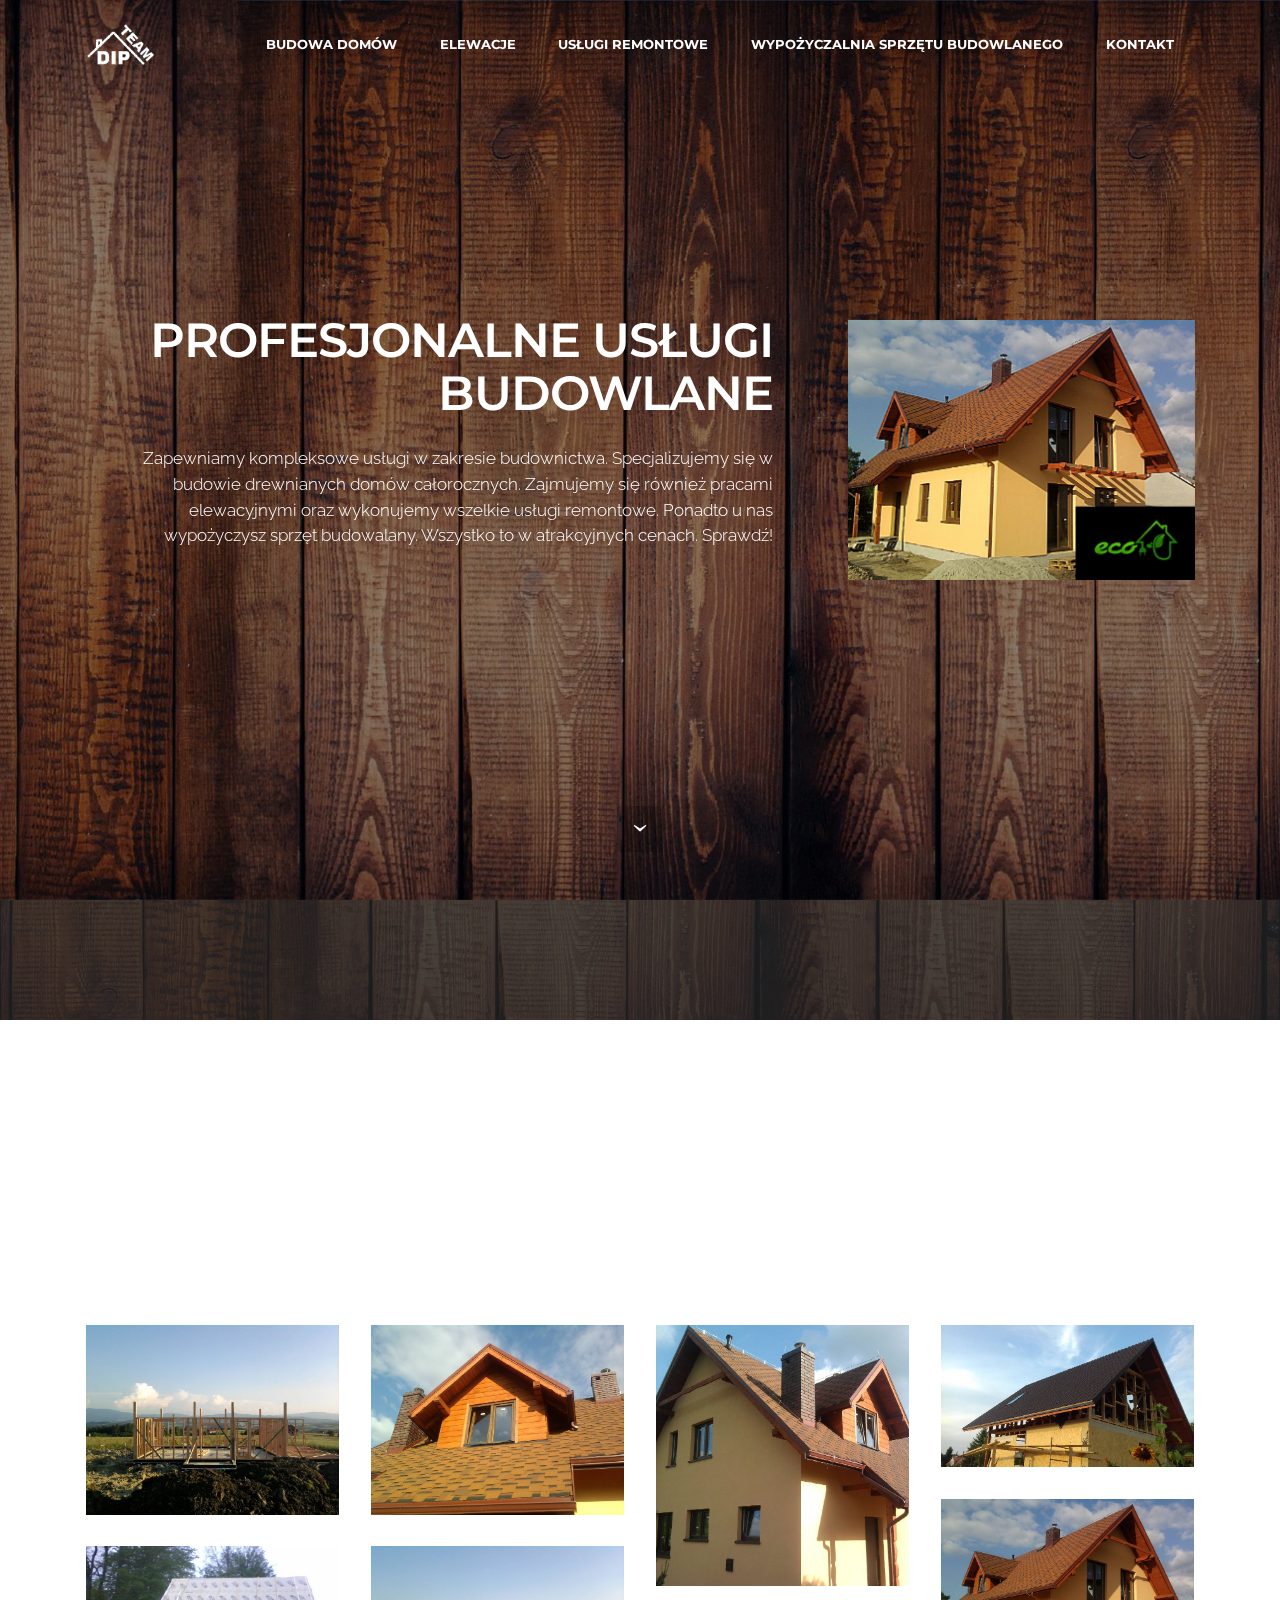
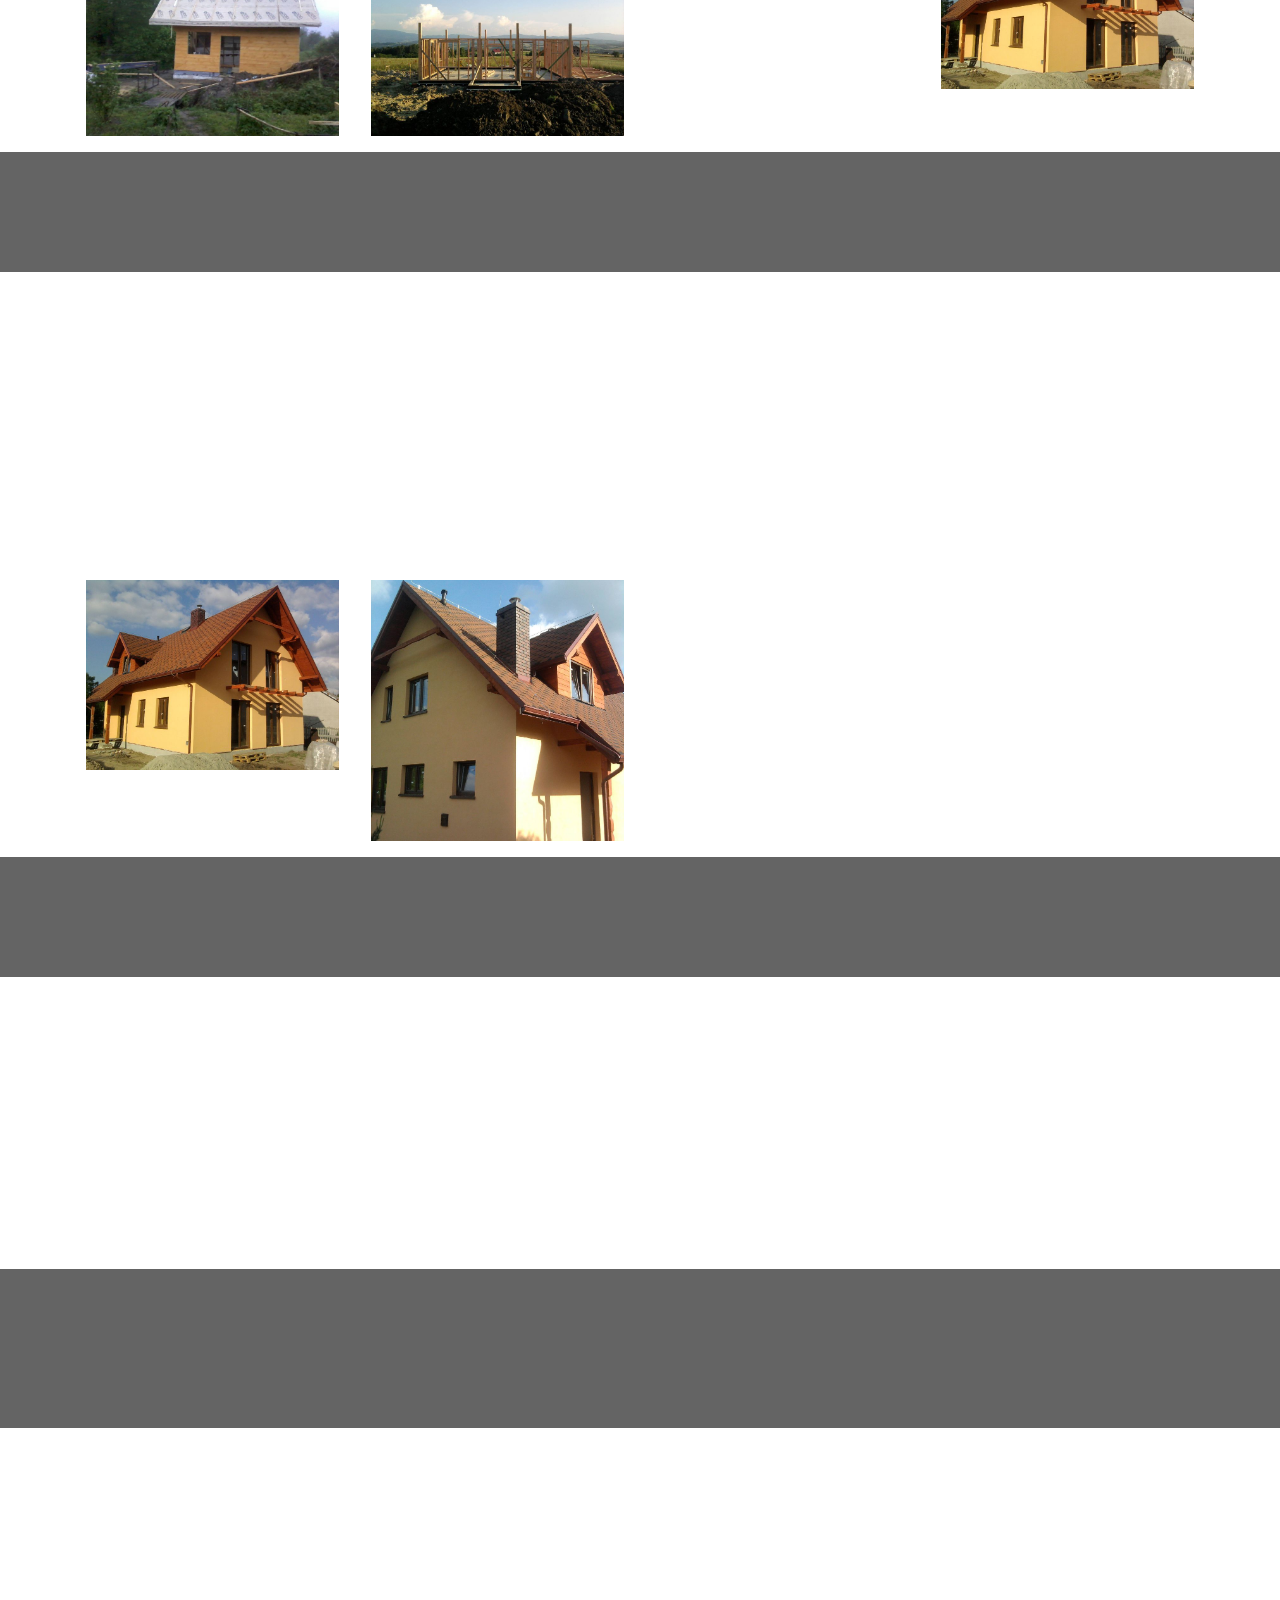
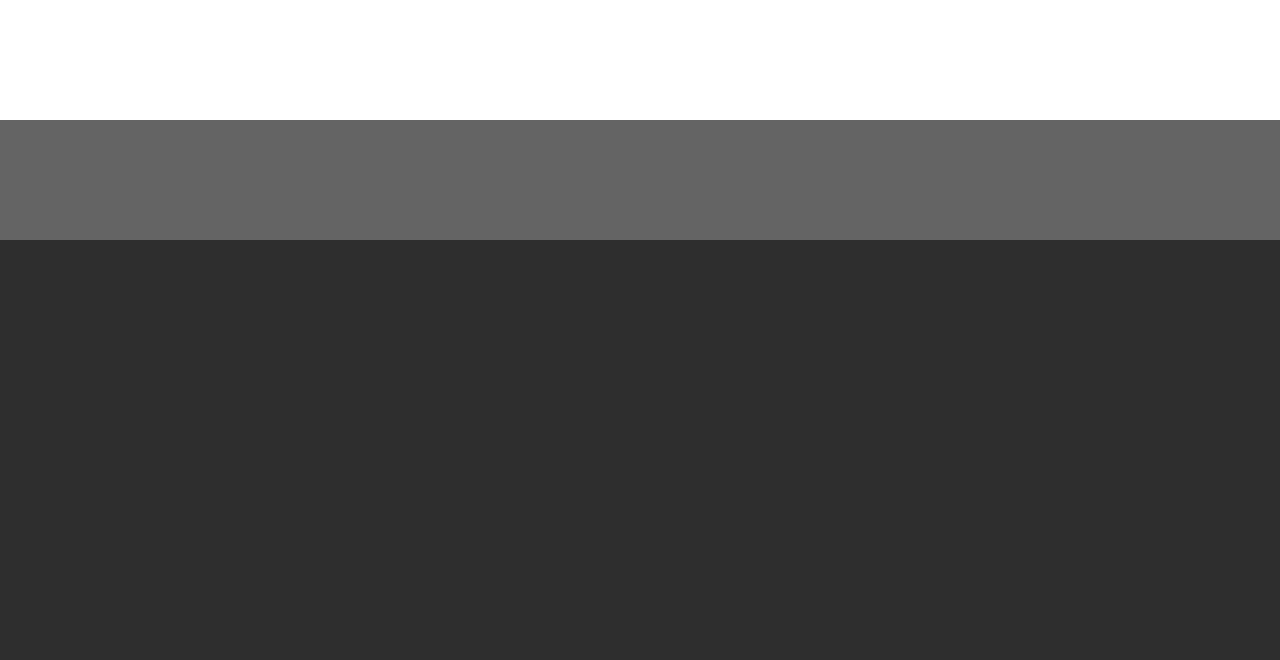
<file: index.html>
﻿<!DOCTYPE html>
<html>
<head>
  <!-- Site made with Mobirise Website Builder v3.10.1, https://mobirise.com -->
  <meta charset="UTF-8">
  <meta http-equiv="X-UA-Compatible" content="IE=edge">
  <meta name="generator" content="Mobirise v3.10.1, mobirise.com">
  <meta name="viewport" content="width=device-width, initial-scale=1">
  <link rel="shortcut icon" href="assets/images/logo1-191x128-10.png" type="image/x-icon">
  <meta name="description" content="">
  
  <link rel="stylesheet" href="https://fonts.googleapis.com/css?family=Lora:400,700,400italic,700italic&amp;subset=latin">
  <link rel="stylesheet" href="https://fonts.googleapis.com/css?family=Montserrat:400,700">
  <link rel="stylesheet" href="https://fonts.googleapis.com/css?family=Raleway:100,100i,200,200i,300,300i,400,400i,500,500i,600,600i,700,700i,800,800i,900,900i">
  <link rel="stylesheet" href="assets/bootstrap-material-design-font/css/material.css">
  <link rel="stylesheet" href="assets/et-line-font-plugin/style.css">
  <link rel="stylesheet" href="assets/tether/tether.min.css">
  <link rel="stylesheet" href="assets/bootstrap/css/bootstrap.min.css">
  <link rel="stylesheet" href="assets/animate.css/animate.min.css">
  <link rel="stylesheet" href="assets/dropdown/css/style.css">
  <link rel="stylesheet" href="assets/theme/css/style.css">
  <link rel="stylesheet" href="assets/mobirise-gallery/style.css">
  <link rel="stylesheet" href="assets/mobirise/css/mbr-additional.css" type="text/css">
  
  
  
</head>
<body>
<section id="menu-2">

    <nav class="navbar navbar-dropdown bg-color transparent navbar-fixed-top">
        <div class="container">

            <div class="mbr-table">
                <div class="mbr-table-cell">

                    <div class="navbar-brand">
                        <a href="index.html#header2-0" class="navbar-logo"><img src="assets/images/logo1-191x128-10.png" alt="DIPTEAM"></a>
                        
                    </div>

                </div>
                <div class="mbr-table-cell">

                    <button class="navbar-toggler pull-xs-right hidden-md-up" type="button" data-toggle="collapse" data-target="#exCollapsingNavbar">
                        <div class="hamburger-icon"></div>
                    </button>

                    <ul class="nav-dropdown collapse pull-xs-right nav navbar-nav navbar-toggleable-sm" id="exCollapsingNavbar"><li class="nav-item"><a class="nav-link link" href="index.html#msg-box8-4">BUDOWA DOMÓW</a></li><li class="nav-item"><a class="nav-link link" href="index.html#msg-box8-8">ELEWACJE</a></li><li class="nav-item"><a class="nav-link link" href="index.html#msg-box8-c">USŁUGI REMONTOWE</a></li><li class="nav-item dropdown"><a class="nav-link link" href="index.html#msg-box8-f" aria-expanded="false">WYPOŻYCZALNIA SPRZĘTU BUDOWLANEGO</a></li><li class="nav-item"><a class="nav-link link" href="index.html#msg-box8-r" aria-expanded="false">KONTAKT</a></li></ul>
                    <button hidden="" class="navbar-toggler navbar-close" type="button" data-toggle="collapse" data-target="#exCollapsingNavbar">
                        <div class="close-icon"></div>
                    </button>

                </div>
            </div>

        </div>
    </nav>

</section>

<section class="engine"><a rel="external" href="https://mobirise.com">simple mobile web site maker software</a></section><section class="mbr-section mbr-section-hero mbr-section-full header2 mbr-parallax-background mbr-after-navbar" id="header2-0" style="background-image: url(assets/images/floor-1256804-1920-2000x1122-70.jpg);">

    <div class="mbr-overlay" style="opacity: 0.4; background-color: rgb(0, 0, 0);">
    </div>

    <div class="mbr-table mbr-table-full">
        <div class="mbr-table-cell">

            <div class="container">
                <div class="mbr-section row">
                    <div class="mbr-table-md-up">
                        
                        
                        

                        <div class="mbr-table-cell col-md-5 content-size text-xs-center text-md-right">

                            <h3 class="mbr-section-title display-2">PROFESJONALNE USŁUGI BUDOWLANE</h3>

                            <div class="mbr-section-text lead">
                                <p>Zapewniamy kompleksowe usługi w zakresie budownictwa. Specjalizujemy się w budowie drewnianych domów całorocznych. Zajmujemy się również pracami elewacyjnymi oraz wykonujemy wszelkie usługi remontowe. Ponadto u nas wypożyczysz sprzęt budowalany. Wszystko to w atrakcyjnych cenach. Sprawdź!</p>
                            </div>

                            

                        </div>
                        <div class="mbr-table-cell mbr-valign-top mbr-left-padding-md-up col-md-7 image-size" style="width: 37%;">
                            <div class="mbr-figure"><img src="assets/images/zdjcie0412-1400x1050-44.jpg"></div>
                        </div>

                    </div>
                </div>
            </div>

        </div>
    </div>

    <div class="mbr-arrow mbr-arrow-floating hidden-sm-down" aria-hidden="true"><a href="#msg-box8-4"><i class="mbr-arrow-icon"></i></a></div>

</section>

<section class="mbr-section article mbr-parallax-background" id="msg-box8-4" style="background-image: url(assets/images/floor-1256804-1920-2000x1122-78.jpg); padding-top: 40px; padding-bottom: 40px;">

    <div class="mbr-overlay" style="opacity: 0.8; background-color: rgb(34, 34, 34);">
    </div>
    <div class="container">
        <div class="row">
            <div class="col-md-8 col-md-offset-2 text-xs-center">
                <h3 class="mbr-section-title display-2">BUDOWA DOMÓW</h3>
                
                
            </div>
        </div>
    </div>

</section>

<section class="mbr-section mbr-section__container article" id="header3-5" style="background-color: rgb(255, 255, 255); padding-top: 20px; padding-bottom: 20px;">
    <div class="container">
        <div class="row">
            <div class="col-xs-12">
                <h3 class="mbr-section-title display-2">Ekologicznie, ekonomicznie, szybko, solidnie.</h3>
                
            </div>
        </div>
    </div>
</section>

<section class="mbr-section article mbr-section__container" id="content2-6" style="background-color: rgb(255, 255, 255); padding-top: 20px; padding-bottom: 20px;">

    <div class="container">
        <div class="row">
            <div class="col-xs-12 lead"><blockquote><p>Zajmujemy się budowaniem całorocznych drewnianych domów energooszczędnych, które zapewniają domownikom wygodę i komfort, a jednocześnie są niezwykle ekonomiczne. Sama budowa domu drewnianego jest o wiele mniej kosztowna od domów klasycznych. Jednak największym atutem jest późniejsze jego ekonomiczne eksploatowanie. Jest to budynek wyjątkowo łatwy do ogrzania, co zapewnia duże oszczędności energii. Wykorzystujey materiały tylko wysokiej jakości, dzięki czemu mają Państwo pewność solidnego wykonania budynku i cieszenia się jego trwłością przez długie lata. Oczywiście ogromną zaletą jest również piękny wygląd, jaki wyróżnia domy wykonane z drewna.<span style="font-size: 1.07rem; line-height: 1.5;">&nbsp;Poniżej kilka zdjęć przedstawiających różne etapy budowy.</span></p></blockquote></div>
        </div>
    </div>

</section>

<section class="mbr-gallery mbr-section mbr-section-nopadding mbr-slider-carousel" id="gallery1-7" data-filter="false" style="background-color: rgb(255, 255, 255); padding-top: 0rem; padding-bottom: 0rem;">
    <!-- Filter -->
    

    <!-- Gallery -->
    <div class="mbr-gallery-row container">
        <div class=" mbr-gallery-layout-default">
            <div>
                <div>
                    <div class="mbr-gallery-item mbr-gallery-item__mobirise3 mbr-gallery-item--p1" data-tags="Responsive" data-video-url="false">
                        <div href="#lb-gallery1-7" data-slide-to="0" data-toggle="modal">
                            
                            

                            <img alt="" src="assets/images/zdjcie0556-2000x1500-17-2000x1500-54.jpg">
                            
                            <span class="icon-focus"></span>
                            
                        </div>
                    </div><div class="mbr-gallery-item mbr-gallery-item__mobirise3 mbr-gallery-item--p1" data-tags="Creative" data-video-url="false">
                        <div href="#lb-gallery1-7" data-slide-to="1" data-toggle="modal">
                            
                            

                            <img alt="" src="assets/images/zdjcie0414-2000x1500-45-2000x1500-51.jpg">
                            
                            <span class="icon-focus"></span>
                            
                        </div>
                    </div><div class="mbr-gallery-item mbr-gallery-item__mobirise3 mbr-gallery-item--p1" data-tags="Animated" data-video-url="false">
                        <div href="#lb-gallery1-7" data-slide-to="2" data-toggle="modal">
                            
                            

                            <img alt="" src="assets/images/zdjcie0416-2000x2062-54-2000x2062-7.jpg">
                            
                            <span class="icon-focus"></span>
                            
                        </div>
                    </div><div class="mbr-gallery-item mbr-gallery-item__mobirise3 mbr-gallery-item--p1" data-tags="Animated" data-video-url="false">
                        <div href="#lb-gallery1-7" data-slide-to="3" data-toggle="modal">
                            
                            

                            <img alt="" src="assets/images/20160903-181215-2000x1125-64-2000x1125-42.jpg">
                            
                            <span class="icon-focus"></span>
                            
                        </div>
                    </div><div class="mbr-gallery-item mbr-gallery-item__mobirise3 mbr-gallery-item--p1" data-tags="Animated" data-video-url="false">
                        <div href="#lb-gallery1-7" data-slide-to="4" data-toggle="modal">
                            
                            

                            <img alt="" src="assets/images/zdjcie04121-2000x1500-73-2000x1500-15.jpg">
                            
                            <span class="icon-focus"></span>
                            
                        </div>
                    </div><div class="mbr-gallery-item mbr-gallery-item__mobirise3 mbr-gallery-item--p1" data-tags="Responsive" data-video-url="false">
                        <div href="#lb-gallery1-7" data-slide-to="5" data-toggle="modal">
                            
                            

                            <img alt="" src="assets/images/zdjcie0244-2000x1500-18-2000x1500-1.jpg">
                            
                            <span class="icon-focus"></span>
                            
                        </div>
                    </div><div class="mbr-gallery-item mbr-gallery-item__mobirise3 mbr-gallery-item--p1" data-tags="Responsive" data-video-url="false">
                        <div href="#lb-gallery1-7" data-slide-to="6" data-toggle="modal">
                            
                            

                            <img alt="" src="assets/images/zdjcie0556-2000x1500-17-2000x1500-54.jpg">
                            
                            <span class="icon-focus"></span>
                            
                        </div>
                    </div>
                </div>
            </div>
            <div class="clearfix"></div>
        </div>
    </div>

    <!-- Lightbox -->
    <div data-app-prevent-settings="" class="mbr-slider modal fade carousel slide" tabindex="-1" data-keyboard="true" data-interval="false" id="lb-gallery1-7">
        <div class="modal-dialog">
            <div class="modal-content">
                <div class="modal-body">
                    <ol class="carousel-indicators">
                        <li data-app-prevent-settings="" data-target="#lb-gallery1-7" data-slide-to="0"></li><li data-app-prevent-settings="" data-target="#lb-gallery1-7" data-slide-to="1"></li><li data-app-prevent-settings="" data-target="#lb-gallery1-7" data-slide-to="2"></li><li data-app-prevent-settings="" data-target="#lb-gallery1-7" data-slide-to="3"></li><li data-app-prevent-settings="" data-target="#lb-gallery1-7" data-slide-to="4"></li><li data-app-prevent-settings="" data-target="#lb-gallery1-7" data-slide-to="5"></li><li data-app-prevent-settings="" data-target="#lb-gallery1-7" class=" active" data-slide-to="6"></li>
                    </ol>
                    <div class="carousel-inner">
                        <div class="carousel-item">
                            <img alt="" src="assets/images/zdjcie0556-2000x1500-17.jpg">
                        </div><div class="carousel-item">
                            <img alt="" src="assets/images/zdjcie0414-2000x1500-45.jpg">
                        </div><div class="carousel-item">
                            <img alt="" src="assets/images/zdjcie0416-2000x2062-54.jpg">
                        </div><div class="carousel-item">
                            <img alt="" src="assets/images/20160903-181215-2000x1125-64.jpg">
                        </div><div class="carousel-item">
                            <img alt="" src="assets/images/zdjcie04121-2000x1500-73.jpg">
                        </div><div class="carousel-item">
                            <img alt="" src="assets/images/zdjcie0244-2000x1500-18.jpg">
                        </div><div class="carousel-item active">
                            <img alt="" src="assets/images/zdjcie0556-2000x1500-17.jpg">
                        </div>
                    </div>
                    <a class="left carousel-control" role="button" data-slide="prev" href="#lb-gallery1-7">
                        <span class="icon-prev" aria-hidden="true"></span>
                        <span class="sr-only">Previous</span>
                    </a>
                    <a class="right carousel-control" role="button" data-slide="next" href="#lb-gallery1-7">
                        <span class="icon-next" aria-hidden="true"></span>
                        <span class="sr-only">Next</span>
                    </a>

                    <a class="close" href="#" role="button" data-dismiss="modal">
                        <span aria-hidden="true">×</span>
                        <span class="sr-only">Close</span>
                    </a>
                </div>
            </div>
        </div>
    </div>
</section>

<section class="mbr-section article mbr-parallax-background" id="msg-box8-8" style="background-image: url(assets/images/floor-1256804-1920-2000x1122-61.jpg); padding-top: 40px; padding-bottom: 40px;">

    <div class="mbr-overlay" style="opacity: 0.7; background-color: rgb(34, 34, 34);">
    </div>
    <div class="container">
        <div class="row">
            <div class="col-md-8 col-md-offset-2 text-xs-center">
                <h3 class="mbr-section-title display-2">ELEWACJE</h3>
                
                
            </div>
        </div>
    </div>

</section>

<section class="mbr-section mbr-section__container article" id="header3-9" style="background-color: rgb(255, 255, 255); padding-top: 20px; padding-bottom: 20px;">
    <div class="container">
        <div class="row">
            <div class="col-xs-12">
                <h3 class="mbr-section-title display-2">Nowoczesna estetyka, wysoka jakość wykonania.&nbsp;</h3>
                
            </div>
        </div>
    </div>
</section>

<section class="mbr-section article mbr-section__container" id="content2-a" style="background-color: rgb(255, 255, 255); padding-top: 20px; padding-bottom: 20px;">

    <div class="container">
        <div class="row">
            <div class="col-xs-12 lead"><blockquote>Zajmujemy się budowaniem całorocznych drewnianych domów energooszczędnych, które zapewniają domownikom wygodę i komfort, a jednocześnie są niezwykle ekonomiczne. Sama budowa domu drewnianego jest o wiele mniej kosztowna od domów klasycznych. Jednak największym atutem jest późniejsze jego ekonomiczne eksploatowanie. Jest to budynek wyjątkowo łatwy do ogrzania, co zapewnia duże oszczędności energii. Wykorzystujey materiały tylko wysokiej jakości, dzięki czemu mają Państwo pewność solidnego wykonania budynku i cieszenia się jego trwłością przez długie lata. Oczywiście ogromną zaletą jest również piękny wygląd, jaki wyróżnia domy wykonane z drewna. Poniżej kilka zdjęć przedstawiających różne etapy budowy.</blockquote></div>
        </div>
    </div>

</section>

<section class="mbr-gallery mbr-section mbr-section-nopadding mbr-slider-carousel" id="gallery2-b" data-filter="false" style="padding-top: 0rem; padding-bottom: 0rem;">
    <!-- Filter -->
    

    <!-- Gallery -->
    <div class="mbr-gallery-row container">
        <div class=" mbr-gallery-layout-default">
            <div>
                <div>
                    <div class="mbr-gallery-item mbr-gallery-item__mobirise3 mbr-gallery-item--p1" data-tags="Awesome" data-video-url="false">
                        <div href="#lb-gallery2-b" data-slide-to="0" data-toggle="modal">
                            
                            

                            <img alt="" src="assets/images/zdjcie04121-2000x1500-88-2000x1500-53.jpg">
                            
                            <span class="icon-focus"></span>
                            
                        </div>
                    </div><div class="mbr-gallery-item mbr-gallery-item__mobirise3 mbr-gallery-item--p1" data-tags="Responsive" data-video-url="false">
                        <div href="#lb-gallery2-b" data-slide-to="1" data-toggle="modal">
                            
                            

                            <img alt="" src="assets/images/zdjcie0416-2000x2062-78-2000x2062-56.jpg">
                            
                            <span class="icon-focus"></span>
                            
                        </div>
                    </div>
                </div>
            </div>
            <div class="clearfix"></div>
        </div>
    </div>

    <!-- Lightbox -->
    <div data-app-prevent-settings="" class="mbr-slider modal fade carousel slide" tabindex="-1" data-keyboard="true" data-interval="false" id="lb-gallery2-b">
        <div class="modal-dialog">
            <div class="modal-content">
                <div class="modal-body">
                    <ol class="carousel-indicators">
                        <li data-app-prevent-settings="" data-target="#lb-gallery2-b" data-slide-to="0"></li><li data-app-prevent-settings="" data-target="#lb-gallery2-b" class=" active" data-slide-to="1"></li>
                    </ol>
                    <div class="carousel-inner">
                        <div class="carousel-item">
                            <img alt="" src="assets/images/zdjcie04121-2000x1500-88.jpg">
                        </div><div class="carousel-item active">
                            <img alt="" src="assets/images/zdjcie0416-2000x2062-78.jpg">
                        </div>
                    </div>
                    <a class="left carousel-control" role="button" data-slide="prev" href="#lb-gallery2-b">
                        <span class="icon-prev" aria-hidden="true"></span>
                        <span class="sr-only">Previous</span>
                    </a>
                    <a class="right carousel-control" role="button" data-slide="next" href="#lb-gallery2-b">
                        <span class="icon-next" aria-hidden="true"></span>
                        <span class="sr-only">Next</span>
                    </a>

                    <a class="close" href="#" role="button" data-dismiss="modal">
                        <span aria-hidden="true">×</span>
                        <span class="sr-only">Close</span>
                    </a>
                </div>
            </div>
        </div>
    </div>
</section>

<section class="mbr-section article mbr-parallax-background" id="msg-box8-c" style="background-image: url(assets/images/floor-1256804-1920-2000x1122-57.jpg); padding-top: 40px; padding-bottom: 40px;">

    <div class="mbr-overlay" style="opacity: 0.7; background-color: rgb(34, 34, 34);">
    </div>
    <div class="container">
        <div class="row">
            <div class="col-md-8 col-md-offset-2 text-xs-center">
                <h3 class="mbr-section-title display-2">USŁUGI REMONTOWE</h3>
                
                
            </div>
        </div>
    </div>

</section>

<section class="mbr-section mbr-section__container article" id="header3-d" style="background-color: rgb(255, 255, 255); padding-top: 20px; padding-bottom: 20px;">
    <div class="container">
        <div class="row">
            <div class="col-xs-12">
                <h3 class="mbr-section-title display-2">Dokładnie, solidnie, profesjonalnie.</h3>
                
            </div>
        </div>
    </div>
</section>

<section class="mbr-section article mbr-section__container" id="content2-e" style="background-color: rgb(255, 255, 255); padding-top: 20px; padding-bottom: 20px;">

    <div class="container">
        <div class="row">
            <div class="col-xs-12 lead"><blockquote>Zajmujemy się budowaniem całorocznych drewnianych domów energooszczędnych, które zapewniają domownikom wygodę i komfort, a jednocześnie są niezwykle ekonomiczne. Sama budowa domu drewnianego jest o wiele mniej kosztowna od domów klasycznych. Jednak największym atutem jest późniejsze jego ekonomiczne eksploatowanie. Jest to budynek wyjątkowo łatwy do ogrzania, co zapewnia duże oszczędności energii. Wykorzystujey materiały tylko wysokiej jakości, dzięki czemu mają Państwo pewność solidnego wykonania budynku i cieszenia się jego trwłością przez długie lata. Oczywiście ogromną zaletą jest również piękny wygląd, jaki wyróżnia domy wykonane z drewna. Poniżej kilka zdjęć przedstawiających różne etapy budowy.</blockquote></div>
        </div>
    </div>

</section>

<section class="mbr-section article mbr-parallax-background" id="msg-box8-f" style="background-image: url(assets/images/floor-1256804-1920-2000x1122-39.jpg); padding-top: 40px; padding-bottom: 40px;">

    <div class="mbr-overlay" style="opacity: 0.7; background-color: rgb(34, 34, 34);">
    </div>
    <div class="container">
        <div class="row">
            <div class="col-md-8 col-md-offset-2 text-xs-center">
                <h3 class="mbr-section-title display-2">WYPOŻYCZALNIA SPRZĘTU BUDOWLANEGO</h3>
                
                
            </div>
        </div>
    </div>

</section>

<section class="mbr-section mbr-section__container article" id="header3-g" style="background-color: rgb(255, 255, 255); padding-top: 20px; padding-bottom: 20px;">
    <div class="container">
        <div class="row">
            <div class="col-xs-12">
                <h3 class="mbr-section-title display-2">Tanio, szybko, wygodnie.</h3>
                
            </div>
        </div>
    </div>
</section>

<section class="mbr-section article mbr-section__container" id="content2-h" style="background-color: rgb(255, 255, 255); padding-top: 20px; padding-bottom: 20px;">

    <div class="container">
        <div class="row">
            <div class="col-xs-12 lead"><blockquote>Zajmujemy się budowaniem całorocznych drewnianych domów energooszczędnych, które zapewniają domownikom wygodę i komfort, a jednocześnie są niezwykle ekonomiczne. Sama budowa domu drewnianego jest o wiele mniej kosztowna od domów klasycznych. Jednak największym atutem jest późniejsze jego ekonomiczne eksploatowanie. Jest to budynek wyjątkowo łatwy do ogrzania, co zapewnia duże oszczędności energii. Wykorzystujey materiały tylko wysokiej jakości, dzięki czemu mają Państwo pewność solidnego wykonania budynku i cieszenia się jego trwłością przez długie lata. Oczywiście ogromną zaletą jest również piękny wygląd, jaki wyróżnia domy wykonane z drewna. Poniżej kilka zdjęć przedstawiających różne etapy budowy.</blockquote></div>
        </div>
    </div>

</section>

<section class="mbr-section article mbr-parallax-background" id="msg-box8-r" style="background-image: url(assets/images/floor-1256804-1920-2000x1122-93.jpg); padding-top: 40px; padding-bottom: 40px;">

    <div class="mbr-overlay" style="opacity: 0.7; background-color: rgb(34, 34, 34);">
    </div>
    <div class="container">
        <div class="row">
            <div class="col-md-8 col-md-offset-2 text-xs-center">
                <h3 class="mbr-section-title display-2">KONTAKT</h3>
                
                
            </div>
        </div>
    </div>

</section>

<section class="mbr-section mbr-section-md-padding mbr-footer footer2" id="contacts2-q" style="background-color: rgb(46, 46, 46); padding-top: 60px; padding-bottom: 60px;">
    
    <div class="container">
        <div class="row">
            <div class="mbr-footer-content col-xs-12 col-md-3">
                <p><strong>Addres</strong><br>
Uherce Mineralne 10<br>38-623 Uherce Mineralne<br><br><br><font color="#7c7c7c" face="Montserrat, sans-serif" size="3"><span style="letter-spacing: -1px; line-height: 20px;"><strong>Kontakt</strong></span></font><br>Piotr Bębenek<br>Email: piotr_bebenek@poczta.fm<br>Telefon: 888 222 718</p>
            </div>
            <div class="mbr-footer-content col-xs-12 col-md-3"><p><br></p><p><br></p><p><br></p><ul><li><a href="page1.html" target="_blank">Kliknij tutaj i wypełnij formularz kontaktowy, a skontaktujemy się z Tobą do 24h</a></li><br></ul><p></p></div>
            <div class="col-xs-12 col-md-6">
                <div class="mbr-map"><iframe frameborder="0" style="border:0" src="https://www.google.com/maps/embed/v1/place?key=AIzaSyA0Dx_boXQiwvdz8sJHoYeZNVTdoWONYkU&amp;q=place_id:ChIJ4e14NqQKPEcRS2e3JQ2hgHg" allowfullscreen=""></iframe></div>
            </div>
        </div>
    </div>
</section>


  <script src="assets/web/assets/jquery/jquery.min.js"></script>
  <script src="assets/tether/tether.min.js"></script>
  <script src="assets/bootstrap/js/bootstrap.min.js"></script>
  <script src="assets/smooth-scroll/SmoothScroll.js"></script>
  <script src="assets/viewportChecker/jquery.viewportchecker.js"></script>
  <script src="assets/dropdown/js/script.min.js"></script>
  <script src="assets/touchSwipe/jquery.touchSwipe.min.js"></script>
  <script src="assets/jarallax/jarallax.js"></script>
  <script src="assets/masonry/masonry.pkgd.min.js"></script>
  <script src="assets/imagesloaded/imagesloaded.pkgd.min.js"></script>
  <script src="assets/bootstrap-carousel-swipe/bootstrap-carousel-swipe.js"></script>
  <script src="assets/theme/js/script.js"></script>
  <script src="assets/mobirise-gallery/player.min.js"></script>
  <script src="assets/mobirise-gallery/script.js"></script>
  
  
  <input name="animation" type="hidden">
 </body>
</html>
</file>
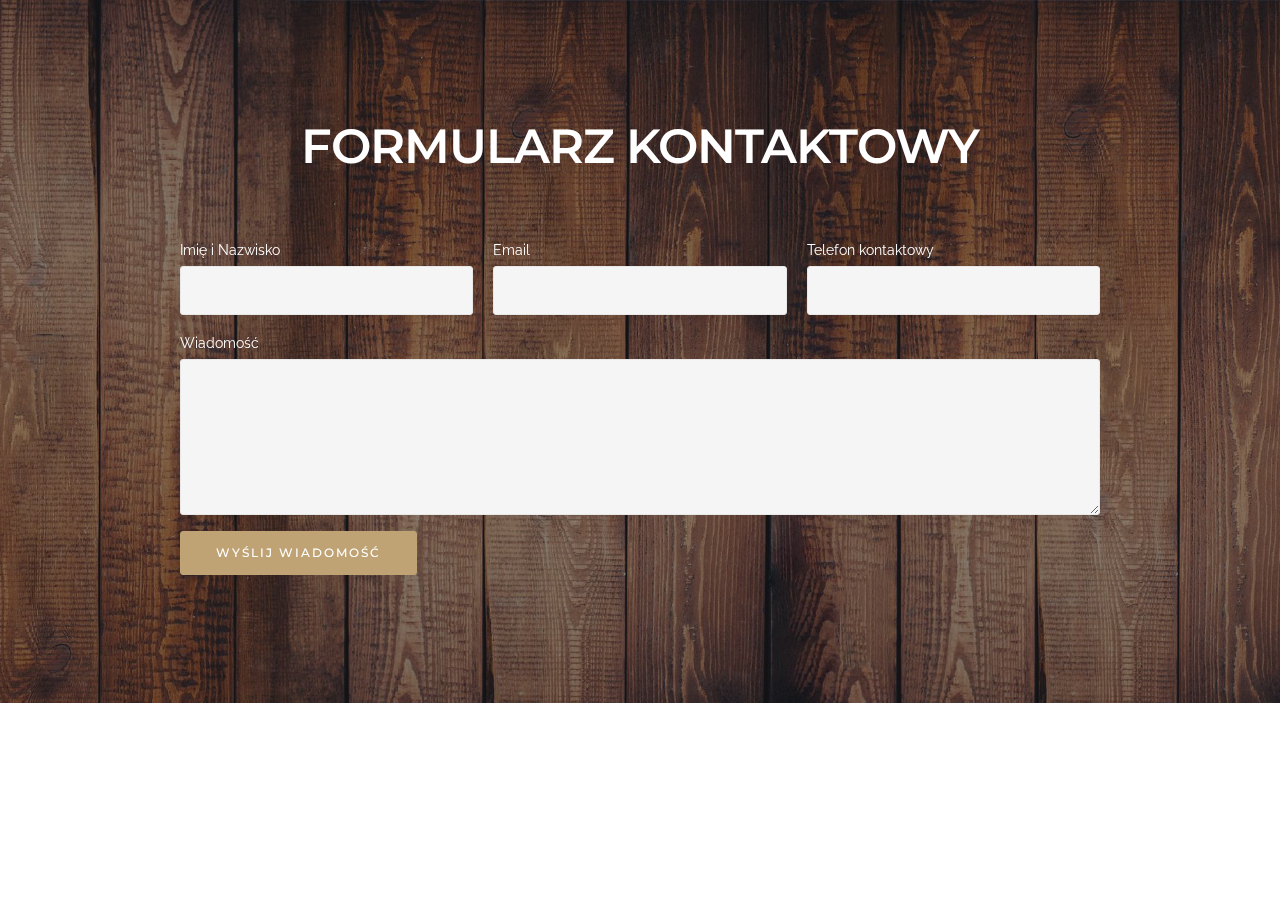
<file: page1.html>
<!DOCTYPE html>
<html>
<head>
  <!-- Site made with Mobirise Website Builder v3.10.1, https://mobirise.com -->
  <meta charset="UTF-8">
  <meta http-equiv="X-UA-Compatible" content="IE=edge">
  <meta name="generator" content="Mobirise v3.10.1, mobirise.com">
  <meta name="viewport" content="width=device-width, initial-scale=1">
  <link rel="shortcut icon" href="assets/images/logo1-191x128-10.png" type="image/x-icon">
  <meta name="description" content="">
  
  <link rel="stylesheet" href="https://fonts.googleapis.com/css?family=Lora:400,700,400italic,700italic&amp;subset=latin">
  <link rel="stylesheet" href="https://fonts.googleapis.com/css?family=Montserrat:400,700">
  <link rel="stylesheet" href="https://fonts.googleapis.com/css?family=Raleway:100,100i,200,200i,300,300i,400,400i,500,500i,600,600i,700,700i,800,800i,900,900i">
  <link rel="stylesheet" href="assets/bootstrap-material-design-font/css/material.css">
  <link rel="stylesheet" href="assets/tether/tether.min.css">
  <link rel="stylesheet" href="assets/bootstrap/css/bootstrap.min.css">
  <link rel="stylesheet" href="assets/animate.css/animate.min.css">
  <link rel="stylesheet" href="assets/theme/css/style.css">
  <link rel="stylesheet" href="assets/mobirise/css/mbr-additional.css" type="text/css">
  
  
  
</head>
<body>
<section class="mbr-section mbr-parallax-background" id="form1-u" style="background-image: url(assets/images/floor-1256804-1920-2000x1122-27.jpg); padding-top: 120px; padding-bottom: 120px;">
    <div class="mbr-overlay" style="opacity: 0.5; background-color: rgb(34, 34, 34);">
    </div>
    <div class="mbr-section mbr-section__container mbr-section__container--middle">
        <div class="container">
            <div class="row">
                <div class="col-xs-12 text-xs-center">
                    <h3 class="mbr-section-title display-2">FORMULARZ KONTAKTOWY</h3>
                    
                </div>
            </div>
        </div>
    </div>
    <div class="mbr-section mbr-section-nopadding">
        <div class="container">
            <div class="row">
                <div class="col-xs-12 col-lg-10 col-lg-offset-1" data-form-type="formoid">


                    <div data-form-alert="true">
                        <div hidden="" data-form-alert-success="true" class="alert alert-form alert-success text-xs-center">Dziękujemy za kontakt! Skontaktujemy się z Państwem do 24h.</div>
                    </div>


                    <form action="https://mobirise.com/" method="post" data-form-title="FORMULARZ KONTAKTOWY">

                        <input type="hidden" value="tn/OKlidDFYAFDLpk2Pcqhen5QTqqAZ/+qv3Vcr7QECMqpWlwT+Ma8ZT+44khwjDTBbb6lx43cvgv3l0cjW4kWEDXb2QfSCDqII1CwBPtVaQ7qLZ6E4Cl5S+JvwXd+8O" data-form-email="true">

                        <div class="row row-sm-offset">

                            <div class="col-xs-12 col-md-4">
                                <div class="form-group">
                                    <label class="form-control-label" for="form1-u-name">Imię i Nazwisko</label>
                                    <input type="text" class="form-control" name="name" required="" data-form-field="Name" id="form1-u-name">
                                </div>
                            </div>

                            <div class="col-xs-12 col-md-4">
                                <div class="form-group">
                                    <label class="form-control-label" for="form1-u-email">Email</label>
                                    <input type="email" class="form-control" name="email" required="" data-form-field="Email" id="form1-u-email">
                                </div>
                            </div>

                            <div class="col-xs-12 col-md-4">
                                <div class="form-group">
                                    <label class="form-control-label" for="form1-u-phone">Telefon kontaktowy</label>
                                    <input type="tel" class="form-control" name="phone" data-form-field="Phone" id="form1-u-phone">
                                </div>
                            </div>

                        </div>

                        <div class="form-group">
                            <label class="form-control-label" for="form1-u-message">Wiadomość</label>
                            <textarea class="form-control" name="message" rows="7" data-form-field="Message" id="form1-u-message"></textarea>
                        </div>

                        <div><button type="submit" class="btn btn-primary">WYŚLIJ WIADOMOŚĆ</button></div>

                    </form>
                </div>
            </div>
        </div>
    </div>
</section>


  <section class="engine"><a rel="external" href="https://mobirise.com">easy mobile web maker software download</a></section><script src="assets/web/assets/jquery/jquery.min.js"></script>
  <script src="assets/tether/tether.min.js"></script>
  <script src="assets/bootstrap/js/bootstrap.min.js"></script>
  <script src="assets/smooth-scroll/SmoothScroll.js"></script>
  <script src="assets/viewportChecker/jquery.viewportchecker.js"></script>
  <script src="assets/jarallax/jarallax.js"></script>
  <script src="assets/theme/js/script.js"></script>
  <script src="assets/formoid/formoid.min.js"></script>
  
  
  <input name="animation" type="hidden">
  </body>
</html>
</file>
<file: assets/bootstrap-material-design-font/css/material.css>
@font-face {
  font-family: 'Material-Design-Icons';
  src: url('../fonts/Material-Design-Icons.eot?3ocs8m');
  src: url('../fonts/Material-Design-Icons.eot?#iefix3ocs8m') format('embedded-opentype'), url('../fonts/Material-Design-Icons.woff?3ocs8m') format('woff'), url('../fonts/Material-Design-Icons.ttf?3ocs8m') format('truetype'), url('../fonts/Material-Design-Icons.svg?3ocs8m#Material-Design-Icons') format('svg');
  font-weight: normal;
  font-style: normal;
}
[class^="mdi-"],
[class*="mdi-"] {
  speak: none;
  display: inline-block;
  font-style: normal;
  font-variant:normal;
  font-weight:normal;
  /*font-size:24px;*/
  line-height:1;
  font-family:'Material-Design-Icons' !important;
  text-rendering: auto;
  
  -webkit-font-smoothing: antialiased;
  -moz-osx-font-smoothing: grayscale;
  -webkit-transform: translate(0, 0);
      -ms-transform: translate(0, 0);
          transform: translate(0, 0);
}
[class^="mdi-"]:before,
[class*="mdi-"]:before {
  display: inline-block;
  speak: none;
  text-decoration: inherit;
}
[class^="mdi-"].pull-left,
[class*="mdi-"].pull-left {
  margin-right: .3em;
}
[class^="mdi-"].pull-right,
[class*="mdi-"].pull-right {
  margin-left: .3em;
}
[class^="mdi-"].mdi-lg:before,
[class*="mdi-"].mdi-lg:before,
[class^="mdi-"].mdi-lg:after,
[class*="mdi-"].mdi-lg:after {
  font-size: 1.33333333em;
  line-height: 0.75em;
  vertical-align: -15%;
}
[class^="mdi-"].mdi-2x:before,
[class*="mdi-"].mdi-2x:before,
[class^="mdi-"].mdi-2x:after,
[class*="mdi-"].mdi-2x:after {
  font-size: 2em;
}
[class^="mdi-"].mdi-3x:before,
[class*="mdi-"].mdi-3x:before,
[class^="mdi-"].mdi-3x:after,
[class*="mdi-"].mdi-3x:after {
  font-size: 3em;
}
[class^="mdi-"].mdi-4x:before,
[class*="mdi-"].mdi-4x:before,
[class^="mdi-"].mdi-4x:after,
[class*="mdi-"].mdi-4x:after {
  font-size: 4em;
}
[class^="mdi-"].mdi-5x:before,
[class*="mdi-"].mdi-5x:before,
[class^="mdi-"].mdi-5x:after,
[class*="mdi-"].mdi-5x:after {
  font-size: 5em;
}
[class^="mdi-device-signal-cellular-"]:after,
[class^="mdi-device-battery-"]:after,
[class^="mdi-device-battery-charging-"]:after,
[class^="mdi-device-signal-cellular-connected-no-internet-"]:after,
[class^="mdi-device-signal-wifi-"]:after,
[class^="mdi-device-signal-wifi-statusbar-not-connected"]:after,
.mdi-device-network-wifi:after {
  opacity: .3;
  position: absolute;
  left: 0;
  top: 0;
  z-index: 1;
  display: inline-block;
  speak: none;
  text-decoration: inherit;
}
[class^="mdi-device-signal-cellular-"]:after {
  content: "\e758";
}
[class^="mdi-device-battery-"]:after {
  content: "\e735";
}
[class^="mdi-device-battery-charging-"]:after {
  content: "\e733";
}
[class^="mdi-device-signal-cellular-connected-no-internet-"]:after {
  content: "\e75d";
}
[class^="mdi-device-signal-wifi-"]:after,
.mdi-device-network-wifi:after {
  content: "\e765";
}
[class^="mdi-device-signal-wifi-statusbasr-not-connected"]:after {
  content: "\e8f7";
}
.mdi-device-signal-cellular-off:after,
.mdi-device-signal-cellular-null:after,
.mdi-device-signal-cellular-no-sim:after,
.mdi-device-signal-wifi-off:after,
.mdi-device-signal-wifi-4-bar:after,
.mdi-device-signal-cellular-4-bar:after,
.mdi-device-battery-alert:after,
.mdi-device-signal-cellular-connected-no-internet-4-bar:after,
.mdi-device-battery-std:after,
.mdi-device-battery-full .mdi-device-battery-unknown:after {
  content: "";
}
.mdi-fw {
  width: 1.28571429em;
  text-align: center;
}
.mdi-ul {
  padding-left: 0;
  margin-left: 2.14285714em;
  list-style-type: none;
}
.mdi-ul > li {
  position: relative;
}
.mdi-li {
  position: absolute;
  left: -2.14285714em;
  width: 2.14285714em;
  top: 0.14285714em;
  text-align: center;
}
.mdi-li.mdi-lg {
  left: -1.85714286em;
}
.mdi-border {
  padding: .2em .25em .15em;
  border: solid 0.08em #eeeeee;
  border-radius: .1em;
}
.mdi-spin {
  -webkit-animation: mdi-spin 2s infinite linear;
  animation: mdi-spin 2s infinite linear;
  -webkit-transform-origin: 50% 50%;
  -ms-transform-origin: 50% 50%;
      transform-origin: 50% 50%;
}
.mdi-pulse {
  -webkit-animation: mdi-spin 1s steps(8) infinite;
  animation: mdi-spin 1s steps(8) infinite;
  -webkit-transform-origin: 50% 50%;
  -ms-transform-origin: 50% 50%;
      transform-origin: 50% 50%;
}
@-webkit-keyframes mdi-spin {
  0% {
    -webkit-transform: rotate(0deg);
    transform: rotate(0deg);
  }
  100% {
    -webkit-transform: rotate(359deg);
    transform: rotate(359deg);
  }
}
@keyframes mdi-spin {
  0% {
    -webkit-transform: rotate(0deg);
    transform: rotate(0deg);
  }
  100% {
    -webkit-transform: rotate(359deg);
    transform: rotate(359deg);
  }
}
.mdi-rotate-90 {
  filter: progid:DXImageTransform.Microsoft.BasicImage(rotation=1);
  -webkit-transform: rotate(90deg);
  -ms-transform: rotate(90deg);
  transform: rotate(90deg);
}
.mdi-rotate-180 {
  filter: progid:DXImageTransform.Microsoft.BasicImage(rotation=2);
  -webkit-transform: rotate(180deg);
  -ms-transform: rotate(180deg);
  transform: rotate(180deg);
}
.mdi-rotate-270 {
  filter: progid:DXImageTransform.Microsoft.BasicImage(rotation=3);
  -webkit-transform: rotate(270deg);
  -ms-transform: rotate(270deg);
  transform: rotate(270deg);
}
.mdi-flip-horizontal {
  filter: progid:DXImageTransform.Microsoft.BasicImage(rotation=0, mirror=1);
  -webkit-transform: scale(-1, 1);
  -ms-transform: scale(-1, 1);
  transform: scale(-1, 1);
}
.mdi-flip-vertical {
  filter: progid:DXImageTransform.Microsoft.BasicImage(rotation=2, mirror=1);
  -webkit-transform: scale(1, -1);
  -ms-transform: scale(1, -1);
  transform: scale(1, -1);
}
:root .mdi-rotate-90,
:root .mdi-rotate-180,
:root .mdi-rotate-270,
:root .mdi-flip-horizontal,
:root .mdi-flip-vertical {
  -webkit-filter: none;
          filter: none;
}
.mdi-stack {
  position: relative;
  display: inline-block;
  width: 2em;
  height: 2em;
  line-height: 2em;
  vertical-align: middle;
}
.mdi-stack-1x,
.mdi-stack-2x {
  position: absolute;
  left: 0;
  width: 100%;
  text-align: center;
}
.mdi-stack-1x {
  line-height: inherit;
}
.mdi-stack-2x {
  font-size: 2em;
}
.mdi-inverse {
  color: #ffffff;
}
/* Start Icons */
.mdi-action-3d-rotation:before {
  content: "\e600";
}
.mdi-action-accessibility:before {
  content: "\e601";
}
.mdi-action-account-balance-wallet:before {
  content: "\e602";
}
.mdi-action-account-balance:before {
  content: "\e603";
}
.mdi-action-account-box:before {
  content: "\e604";
}
.mdi-action-account-child:before {
  content: "\e605";
}
.mdi-action-account-circle:before {
  content: "\e606";
}
.mdi-action-add-shopping-cart:before {
  content: "\e607";
}
.mdi-action-alarm-add:before {
  content: "\e608";
}
.mdi-action-alarm-off:before {
  content: "\e609";
}
.mdi-action-alarm-on:before {
  content: "\e60a";
}
.mdi-action-alarm:before {
  content: "\e60b";
}
.mdi-action-android:before {
  content: "\e60c";
}
.mdi-action-announcement:before {
  content: "\e60d";
}
.mdi-action-aspect-ratio:before {
  content: "\e60e";
}
.mdi-action-assessment:before {
  content: "\e60f";
}
.mdi-action-assignment-ind:before {
  content: "\e610";
}
.mdi-action-assignment-late:before {
  content: "\e611";
}
.mdi-action-assignment-return:before {
  content: "\e612";
}
.mdi-action-assignment-returned:before {
  content: "\e613";
}
.mdi-action-assignment-turned-in:before {
  content: "\e614";
}
.mdi-action-assignment:before {
  content: "\e615";
}
.mdi-action-autorenew:before {
  content: "\e616";
}
.mdi-action-backup:before {
  content: "\e617";
}
.mdi-action-book:before {
  content: "\e618";
}
.mdi-action-bookmark-outline:before {
  content: "\e619";
}
.mdi-action-bookmark:before {
  content: "\e61a";
}
.mdi-action-bug-report:before {
  content: "\e61b";
}
.mdi-action-cached:before {
  content: "\e61c";
}
.mdi-action-check-circle:before {
  content: "\e61d";
}
.mdi-action-class:before {
  content: "\e61e";
}
.mdi-action-credit-card:before {
  content: "\e61f";
}
.mdi-action-dashboard:before {
  content: "\e620";
}
.mdi-action-delete:before {
  content: "\e621";
}
.mdi-action-description:before {
  content: "\e622";
}
.mdi-action-dns:before {
  content: "\e623";
}
.mdi-action-done-all:before {
  content: "\e624";
}
.mdi-action-done:before {
  content: "\e625";
}
.mdi-action-event:before {
  content: "\e626";
}
.mdi-action-exit-to-app:before {
  content: "\e627";
}
.mdi-action-explore:before {
  content: "\e628";
}
.mdi-action-extension:before {
  content: "\e629";
}
.mdi-action-face-unlock:before {
  content: "\e62a";
}
.mdi-action-favorite-outline:before {
  content: "\e62b";
}
.mdi-action-favorite:before {
  content: "\e62c";
}
.mdi-action-find-in-page:before {
  content: "\e62d";
}
.mdi-action-find-replace:before {
  content: "\e62e";
}
.mdi-action-flip-to-back:before {
  content: "\e62f";
}
.mdi-action-flip-to-front:before {
  content: "\e630";
}
.mdi-action-get-app:before {
  content: "\e631";
}
.mdi-action-grade:before {
  content: "\e632";
}
.mdi-action-group-work:before {
  content: "\e633";
}
.mdi-action-help:before {
  content: "\e634";
}
.mdi-action-highlight-remove:before {
  content: "\e635";
}
.mdi-action-history:before {
  content: "\e636";
}
.mdi-action-home:before {
  content: "\e637";
}
.mdi-action-https:before {
  content: "\e638";
}
.mdi-action-info-outline:before {
  content: "\e639";
}
.mdi-action-info:before {
  content: "\e63a";
}
.mdi-action-input:before {
  content: "\e63b";
}
.mdi-action-invert-colors:before {
  content: "\e63c";
}
.mdi-action-label-outline:before {
  content: "\e63d";
}
.mdi-action-label:before {
  content: "\e63e";
}
.mdi-action-language:before {
  content: "\e63f";
}
.mdi-action-launch:before {
  content: "\e640";
}
.mdi-action-list:before {
  content: "\e641";
}
.mdi-action-lock-open:before {
  content: "\e642";
}
.mdi-action-lock-outline:before {
  content: "\e643";
}
.mdi-action-lock:before {
  content: "\e644";
}
.mdi-action-loyalty:before {
  content: "\e645";
}
.mdi-action-markunread-mailbox:before {
  content: "\e646";
}
.mdi-action-note-add:before {
  content: "\e647";
}
.mdi-action-open-in-browser:before {
  content: "\e648";
}
.mdi-action-open-in-new:before {
  content: "\e649";
}
.mdi-action-open-with:before {
  content: "\e64a";
}
.mdi-action-pageview:before {
  content: "\e64b";
}
.mdi-action-payment:before {
  content: "\e64c";
}
.mdi-action-perm-camera-mic:before {
  content: "\e64d";
}
.mdi-action-perm-contact-cal:before {
  content: "\e64e";
}
.mdi-action-perm-data-setting:before {
  content: "\e64f";
}
.mdi-action-perm-device-info:before {
  content: "\e650";
}
.mdi-action-perm-identity:before {
  content: "\e651";
}
.mdi-action-perm-media:before {
  content: "\e652";
}
.mdi-action-perm-phone-msg:before {
  content: "\e653";
}
.mdi-action-perm-scan-wifi:before {
  content: "\e654";
}
.mdi-action-picture-in-picture:before {
  content: "\e655";
}
.mdi-action-polymer:before {
  content: "\e656";
}
.mdi-action-print:before {
  content: "\e657";
}
.mdi-action-query-builder:before {
  content: "\e658";
}
.mdi-action-question-answer:before {
  content: "\e659";
}
.mdi-action-receipt:before {
  content: "\e65a";
}
.mdi-action-redeem:before {
  content: "\e65b";
}
.mdi-action-reorder:before {
  content: "\e65c";
}
.mdi-action-report-problem:before {
  content: "\e65d";
}
.mdi-action-restore:before {
  content: "\e65e";
}
.mdi-action-room:before {
  content: "\e65f";
}
.mdi-action-schedule:before {
  content: "\e660";
}
.mdi-action-search:before {
  content: "\e661";
}
.mdi-action-settings-applications:before {
  content: "\e662";
}
.mdi-action-settings-backup-restore:before {
  content: "\e663";
}
.mdi-action-settings-bluetooth:before {
  content: "\e664";
}
.mdi-action-settings-cell:before {
  content: "\e665";
}
.mdi-action-settings-display:before {
  content: "\e666";
}
.mdi-action-settings-ethernet:before {
  content: "\e667";
}
.mdi-action-settings-input-antenna:before {
  content: "\e668";
}
.mdi-action-settings-input-component:before {
  content: "\e669";
}
.mdi-action-settings-input-composite:before {
  content: "\e66a";
}
.mdi-action-settings-input-hdmi:before {
  content: "\e66b";
}
.mdi-action-settings-input-svideo:before {
  content: "\e66c";
}
.mdi-action-settings-overscan:before {
  content: "\e66d";
}
.mdi-action-settings-phone:before {
  content: "\e66e";
}
.mdi-action-settings-power:before {
  content: "\e66f";
}
.mdi-action-settings-remote:before {
  content: "\e670";
}
.mdi-action-settings-voice:before {
  content: "\e671";
}
.mdi-action-settings:before {
  content: "\e672";
}
.mdi-action-shop-two:before {
  content: "\e673";
}
.mdi-action-shop:before {
  content: "\e674";
}
.mdi-action-shopping-basket:before {
  content: "\e675";
}
.mdi-action-shopping-cart:before {
  content: "\e676";
}
.mdi-action-speaker-notes:before {
  content: "\e677";
}
.mdi-action-spellcheck:before {
  content: "\e678";
}
.mdi-action-star-rate:before {
  content: "\e679";
}
.mdi-action-stars:before {
  content: "\e67a";
}
.mdi-action-store:before {
  content: "\e67b";
}
.mdi-action-subject:before {
  content: "\e67c";
}
.mdi-action-supervisor-account:before {
  content: "\e67d";
}
.mdi-action-swap-horiz:before {
  content: "\e67e";
}
.mdi-action-swap-vert-circle:before {
  content: "\e67f";
}
.mdi-action-swap-vert:before {
  content: "\e680";
}
.mdi-action-system-update-tv:before {
  content: "\e681";
}
.mdi-action-tab-unselected:before {
  content: "\e682";
}
.mdi-action-tab:before {
  content: "\e683";
}
.mdi-action-theaters:before {
  content: "\e684";
}
.mdi-action-thumb-down:before {
  content: "\e685";
}
.mdi-action-thumb-up:before {
  content: "\e686";
}
.mdi-action-thumbs-up-down:before {
  content: "\e687";
}
.mdi-action-toc:before {
  content: "\e688";
}
.mdi-action-today:before {
  content: "\e689";
}
.mdi-action-track-changes:before {
  content: "\e68a";
}
.mdi-action-translate:before {
  content: "\e68b";
}
.mdi-action-trending-down:before {
  content: "\e68c";
}
.mdi-action-trending-neutral:before {
  content: "\e68d";
}
.mdi-action-trending-up:before {
  content: "\e68e";
}
.mdi-action-turned-in-not:before {
  content: "\e68f";
}
.mdi-action-turned-in:before {
  content: "\e690";
}
.mdi-action-verified-user:before {
  content: "\e691";
}
.mdi-action-view-agenda:before {
  content: "\e692";
}
.mdi-action-view-array:before {
  content: "\e693";
}
.mdi-action-view-carousel:before {
  content: "\e694";
}
.mdi-action-view-column:before {
  content: "\e695";
}
.mdi-action-view-day:before {
  content: "\e696";
}
.mdi-action-view-headline:before {
  content: "\e697";
}
.mdi-action-view-list:before {
  content: "\e698";
}
.mdi-action-view-module:before {
  content: "\e699";
}
.mdi-action-view-quilt:before {
  content: "\e69a";
}
.mdi-action-view-stream:before {
  content: "\e69b";
}
.mdi-action-view-week:before {
  content: "\e69c";
}
.mdi-action-visibility-off:before {
  content: "\e69d";
}
.mdi-action-visibility:before {
  content: "\e69e";
}
.mdi-action-wallet-giftcard:before {
  content: "\e69f";
}
.mdi-action-wallet-membership:before {
  content: "\e6a0";
}
.mdi-action-wallet-travel:before {
  content: "\e6a1";
}
.mdi-action-work:before {
  content: "\e6a2";
}
.mdi-alert-error:before {
  content: "\e6a3";
}
.mdi-alert-warning:before {
  content: "\e6a4";
}
.mdi-av-album:before {
  content: "\e6a5";
}
.mdi-av-closed-caption:before {
  content: "\e6a6";
}
.mdi-av-equalizer:before {
  content: "\e6a7";
}
.mdi-av-explicit:before {
  content: "\e6a8";
}
.mdi-av-fast-forward:before {
  content: "\e6a9";
}
.mdi-av-fast-rewind:before {
  content: "\e6aa";
}
.mdi-av-games:before {
  content: "\e6ab";
}
.mdi-av-hearing:before {
  content: "\e6ac";
}
.mdi-av-high-quality:before {
  content: "\e6ad";
}
.mdi-av-loop:before {
  content: "\e6ae";
}
.mdi-av-mic-none:before {
  content: "\e6af";
}
.mdi-av-mic-off:before {
  content: "\e6b0";
}
.mdi-av-mic:before {
  content: "\e6b1";
}
.mdi-av-movie:before {
  content: "\e6b2";
}
.mdi-av-my-library-add:before {
  content: "\e6b3";
}
.mdi-av-my-library-books:before {
  content: "\e6b4";
}
.mdi-av-my-library-music:before {
  content: "\e6b5";
}
.mdi-av-new-releases:before {
  content: "\e6b6";
}
.mdi-av-not-interested:before {
  content: "\e6b7";
}
.mdi-av-pause-circle-fill:before {
  content: "\e6b8";
}
.mdi-av-pause-circle-outline:before {
  content: "\e6b9";
}
.mdi-av-pause:before {
  content: "\e6ba";
}
.mdi-av-play-arrow:before {
  content: "\e6bb";
}
.mdi-av-play-circle-fill:before {
  content: "\e6bc";
}
.mdi-av-play-circle-outline:before {
  content: "\e6bd";
}
.mdi-av-play-shopping-bag:before {
  content: "\e6be";
}
.mdi-av-playlist-add:before {
  content: "\e6bf";
}
.mdi-av-queue-music:before {
  content: "\e6c0";
}
.mdi-av-queue:before {
  content: "\e6c1";
}
.mdi-av-radio:before {
  content: "\e6c2";
}
.mdi-av-recent-actors:before {
  content: "\e6c3";
}
.mdi-av-repeat-one:before {
  content: "\e6c4";
}
.mdi-av-repeat:before {
  content: "\e6c5";
}
.mdi-av-replay:before {
  content: "\e6c6";
}
.mdi-av-shuffle:before {
  content: "\e6c7";
}
.mdi-av-skip-next:before {
  content: "\e6c8";
}
.mdi-av-skip-previous:before {
  content: "\e6c9";
}
.mdi-av-snooze:before {
  content: "\e6ca";
}
.mdi-av-stop:before {
  content: "\e6cb";
}
.mdi-av-subtitles:before {
  content: "\e6cc";
}
.mdi-av-surround-sound:before {
  content: "\e6cd";
}
.mdi-av-timer:before {
  content: "\e6ce";
}
.mdi-av-video-collection:before {
  content: "\e6cf";
}
.mdi-av-videocam-off:before {
  content: "\e6d0";
}
.mdi-av-videocam:before {
  content: "\e6d1";
}
.mdi-av-volume-down:before {
  content: "\e6d2";
}
.mdi-av-volume-mute:before {
  content: "\e6d3";
}
.mdi-av-volume-off:before {
  content: "\e6d4";
}
.mdi-av-volume-up:before {
  content: "\e6d5";
}
.mdi-av-web:before {
  content: "\e6d6";
}
.mdi-communication-business:before {
  content: "\e6d7";
}
.mdi-communication-call-end:before {
  content: "\e6d8";
}
.mdi-communication-call-made:before {
  content: "\e6d9";
}
.mdi-communication-call-merge:before {
  content: "\e6da";
}
.mdi-communication-call-missed:before {
  content: "\e6db";
}
.mdi-communication-call-received:before {
  content: "\e6dc";
}
.mdi-communication-call-split:before {
  content: "\e6dd";
}
.mdi-communication-call:before {
  content: "\e6de";
}
.mdi-communication-chat:before {
  content: "\e6df";
}
.mdi-communication-clear-all:before {
  content: "\e6e0";
}
.mdi-communication-comment:before {
  content: "\e6e1";
}
.mdi-communication-contacts:before {
  content: "\e6e2";
}
.mdi-communication-dialer-sip:before {
  content: "\e6e3";
}
.mdi-communication-dialpad:before {
  content: "\e6e4";
}
.mdi-communication-dnd-on:before {
  content: "\e6e5";
}
.mdi-communication-email:before {
  content: "\e6e6";
}
.mdi-communication-forum:before {
  content: "\e6e7";
}
.mdi-communication-import-export:before {
  content: "\e6e8";
}
.mdi-communication-invert-colors-off:before {
  content: "\e6e9";
}
.mdi-communication-invert-colors-on:before {
  content: "\e6ea";
}
.mdi-communication-live-help:before {
  content: "\e6eb";
}
.mdi-communication-location-off:before {
  content: "\e6ec";
}
.mdi-communication-location-on:before {
  content: "\e6ed";
}
.mdi-communication-message:before {
  content: "\e6ee";
}
.mdi-communication-messenger:before {
  content: "\e6ef";
}
.mdi-communication-no-sim:before {
  content: "\e6f0";
}
.mdi-communication-phone:before {
  content: "\e6f1";
}
.mdi-communication-portable-wifi-off:before {
  content: "\e6f2";
}
.mdi-communication-quick-contacts-dialer:before {
  content: "\e6f3";
}
.mdi-communication-quick-contacts-mail:before {
  content: "\e6f4";
}
.mdi-communication-ring-volume:before {
  content: "\e6f5";
}
.mdi-communication-stay-current-landscape:before {
  content: "\e6f6";
}
.mdi-communication-stay-current-portrait:before {
  content: "\e6f7";
}
.mdi-communication-stay-primary-landscape:before {
  content: "\e6f8";
}
.mdi-communication-stay-primary-portrait:before {
  content: "\e6f9";
}
.mdi-communication-swap-calls:before {
  content: "\e6fa";
}
.mdi-communication-textsms:before {
  content: "\e6fb";
}
.mdi-communication-voicemail:before {
  content: "\e6fc";
}
.mdi-communication-vpn-key:before {
  content: "\e6fd";
}
.mdi-content-add-box:before {
  content: "\e6fe";
}
.mdi-content-add-circle-outline:before {
  content: "\e6ff";
}
.mdi-content-add-circle:before {
  content: "\e700";
}
.mdi-content-add:before {
  content: "\e701";
}
.mdi-content-archive:before {
  content: "\e702";
}
.mdi-content-backspace:before {
  content: "\e703";
}
.mdi-content-block:before {
  content: "\e704";
}
.mdi-content-clear:before {
  content: "\e705";
}
.mdi-content-content-copy:before {
  content: "\e706";
}
.mdi-content-content-cut:before {
  content: "\e707";
}
.mdi-content-content-paste:before {
  content: "\e708";
}
.mdi-content-create:before {
  content: "\e709";
}
.mdi-content-drafts:before {
  content: "\e70a";
}
.mdi-content-filter-list:before {
  content: "\e70b";
}
.mdi-content-flag:before {
  content: "\e70c";
}
.mdi-content-forward:before {
  content: "\e70d";
}
.mdi-content-gesture:before {
  content: "\e70e";
}
.mdi-content-inbox:before {
  content: "\e70f";
}
.mdi-content-link:before {
  content: "\e710";
}
.mdi-content-mail:before {
  content: "\e711";
}
.mdi-content-markunread:before {
  content: "\e712";
}
.mdi-content-redo:before {
  content: "\e713";
}
.mdi-content-remove-circle-outline:before {
  content: "\e714";
}
.mdi-content-remove-circle:before {
  content: "\e715";
}
.mdi-content-remove:before {
  content: "\e716";
}
.mdi-content-reply-all:before {
  content: "\e717";
}
.mdi-content-reply:before {
  content: "\e718";
}
.mdi-content-report:before {
  content: "\e719";
}
.mdi-content-save:before {
  content: "\e71a";
}
.mdi-content-select-all:before {
  content: "\e71b";
}
.mdi-content-send:before {
  content: "\e71c";
}
.mdi-content-sort:before {
  content: "\e71d";
}
.mdi-content-text-format:before {
  content: "\e71e";
}
.mdi-content-undo:before {
  content: "\e71f";
}
.mdi-editor-attach-file:before {
  content: "\e776";
}
.mdi-editor-attach-money:before {
  content: "\e777";
}
.mdi-editor-border-all:before {
  content: "\e778";
}
.mdi-editor-border-bottom:before {
  content: "\e779";
}
.mdi-editor-border-clear:before {
  content: "\e77a";
}
.mdi-editor-border-color:before {
  content: "\e77b";
}
.mdi-editor-border-horizontal:before {
  content: "\e77c";
}
.mdi-editor-border-inner:before {
  content: "\e77d";
}
.mdi-editor-border-left:before {
  content: "\e77e";
}
.mdi-editor-border-outer:before {
  content: "\e77f";
}
.mdi-editor-border-right:before {
  content: "\e780";
}
.mdi-editor-border-style:before {
  content: "\e781";
}
.mdi-editor-border-top:before {
  content: "\e782";
}
.mdi-editor-border-vertical:before {
  content: "\e783";
}
.mdi-editor-format-align-center:before {
  content: "\e784";
}
.mdi-editor-format-align-justify:before {
  content: "\e785";
}
.mdi-editor-format-align-left:before {
  content: "\e786";
}
.mdi-editor-format-align-right:before {
  content: "\e787";
}
.mdi-editor-format-bold:before {
  content: "\e788";
}
.mdi-editor-format-clear:before {
  content: "\e789";
}
.mdi-editor-format-color-fill:before {
  content: "\e78a";
}
.mdi-editor-format-color-reset:before {
  content: "\e78b";
}
.mdi-editor-format-color-text:before {
  content: "\e78c";
}
.mdi-editor-format-indent-decrease:before {
  content: "\e78d";
}
.mdi-editor-format-indent-increase:before {
  content: "\e78e";
}
.mdi-editor-format-italic:before {
  content: "\e78f";
}
.mdi-editor-format-line-spacing:before {
  content: "\e790";
}
.mdi-editor-format-list-bulleted:before {
  content: "\e791";
}
.mdi-editor-format-list-numbered:before {
  content: "\e792";
}
.mdi-editor-format-paint:before {
  content: "\e793";
}
.mdi-editor-format-quote:before {
  content: "\e794";
}
.mdi-editor-format-size:before {
  content: "\e795";
}
.mdi-editor-format-strikethrough:before {
  content: "\e796";
}
.mdi-editor-format-textdirection-l-to-r:before {
  content: "\e797";
}
.mdi-editor-format-textdirection-r-to-l:before {
  content: "\e798";
}
.mdi-editor-format-underline:before {
  content: "\e799";
}
.mdi-editor-functions:before {
  content: "\e79a";
}
.mdi-editor-insert-chart:before {
  content: "\e79b";
}
.mdi-editor-insert-comment:before {
  content: "\e79c";
}
.mdi-editor-insert-drive-file:before {
  content: "\e79d";
}
.mdi-editor-insert-emoticon:before {
  content: "\e79e";
}
.mdi-editor-insert-invitation:before {
  content: "\e79f";
}
.mdi-editor-insert-link:before {
  content: "\e7a0";
}
.mdi-editor-insert-photo:before {
  content: "\e7a1";
}
.mdi-editor-merge-type:before {
  content: "\e7a2";
}
.mdi-editor-mode-comment:before {
  content: "\e7a3";
}
.mdi-editor-mode-edit:before {
  content: "\e7a4";
}
.mdi-editor-publish:before {
  content: "\e7a5";
}
.mdi-editor-vertical-align-bottom:before {
  content: "\e7a6";
}
.mdi-editor-vertical-align-center:before {
  content: "\e7a7";
}
.mdi-editor-vertical-align-top:before {
  content: "\e7a8";
}
.mdi-editor-wrap-text:before {
  content: "\e7a9";
}
.mdi-file-attachment:before {
  content: "\e7aa";
}
.mdi-file-cloud-circle:before {
  content: "\e7ab";
}
.mdi-file-cloud-done:before {
  content: "\e7ac";
}
.mdi-file-cloud-download:before {
  content: "\e7ad";
}
.mdi-file-cloud-off:before {
  content: "\e7ae";
}
.mdi-file-cloud-queue:before {
  content: "\e7af";
}
.mdi-file-cloud-upload:before {
  content: "\e7b0";
}
.mdi-file-cloud:before {
  content: "\e7b1";
}
.mdi-file-file-download:before {
  content: "\e7b2";
}
.mdi-file-file-upload:before {
  content: "\e7b3";
}
.mdi-file-folder-open:before {
  content: "\e7b4";
}
.mdi-file-folder-shared:before {
  content: "\e7b5";
}
.mdi-file-folder:before {
  content: "\e7b6";
}
.mdi-device-access-alarm:before {
  content: "\e720";
}
.mdi-device-access-alarms:before {
  content: "\e721";
}
.mdi-device-access-time:before {
  content: "\e722";
}
.mdi-device-add-alarm:before {
  content: "\e723";
}
.mdi-device-airplanemode-off:before {
  content: "\e724";
}
.mdi-device-airplanemode-on:before {
  content: "\e725";
}
.mdi-device-battery-20:before {
  content: "\e726";
}
.mdi-device-battery-30:before {
  content: "\e727";
}
.mdi-device-battery-50:before {
  content: "\e728";
}
.mdi-device-battery-60:before {
  content: "\e729";
}
.mdi-device-battery-80:before {
  content: "\e72a";
}
.mdi-device-battery-90:before {
  content: "\e72b";
}
.mdi-device-battery-alert:before {
  content: "\e72c";
}
.mdi-device-battery-charging-20:before {
  content: "\e72d";
}
.mdi-device-battery-charging-30:before {
  content: "\e72e";
}
.mdi-device-battery-charging-50:before {
  content: "\e72f";
}
.mdi-device-battery-charging-60:before {
  content: "\e730";
}
.mdi-device-battery-charging-80:before {
  content: "\e731";
}
.mdi-device-battery-charging-90:before {
  content: "\e732";
}
.mdi-device-battery-charging-full:before {
  content: "\e733";
}
.mdi-device-battery-full:before {
  content: "\e734";
}
.mdi-device-battery-std:before {
  content: "\e735";
}
.mdi-device-battery-unknown:before {
  content: "\e736";
}
.mdi-device-bluetooth-connected:before {
  content: "\e737";
}
.mdi-device-bluetooth-disabled:before {
  content: "\e738";
}
.mdi-device-bluetooth-searching:before {
  content: "\e739";
}
.mdi-device-bluetooth:before {
  content: "\e73a";
}
.mdi-device-brightness-auto:before {
  content: "\e73b";
}
.mdi-device-brightness-high:before {
  content: "\e73c";
}
.mdi-device-brightness-low:before {
  content: "\e73d";
}
.mdi-device-brightness-medium:before {
  content: "\e73e";
}
.mdi-device-data-usage:before {
  content: "\e73f";
}
.mdi-device-developer-mode:before {
  content: "\e740";
}
.mdi-device-devices:before {
  content: "\e741";
}
.mdi-device-dvr:before {
  content: "\e742";
}
.mdi-device-gps-fixed:before {
  content: "\e743";
}
.mdi-device-gps-not-fixed:before {
  content: "\e744";
}
.mdi-device-gps-off:before {
  content: "\e745";
}
.mdi-device-location-disabled:before {
  content: "\e746";
}
.mdi-device-location-searching:before {
  content: "\e747";
}
.mdi-device-multitrack-audio:before {
  content: "\e748";
}
.mdi-device-network-cell:before {
  content: "\e749";
}
.mdi-device-network-wifi:before {
  content: "\e74a";
}
.mdi-device-nfc:before {
  content: "\e74b";
}
.mdi-device-now-wallpaper:before {
  content: "\e74c";
}
.mdi-device-now-widgets:before {
  content: "\e74d";
}
.mdi-device-screen-lock-landscape:before {
  content: "\e74e";
}
.mdi-device-screen-lock-portrait:before {
  content: "\e74f";
}
.mdi-device-screen-lock-rotation:before {
  content: "\e750";
}
.mdi-device-screen-rotation:before {
  content: "\e751";
}
.mdi-device-sd-storage:before {
  content: "\e752";
}
.mdi-device-settings-system-daydream:before {
  content: "\e753";
}
.mdi-device-signal-cellular-0-bar:before {
  content: "\e754";
}
.mdi-device-signal-cellular-1-bar:before {
  content: "\e755";
}
.mdi-device-signal-cellular-2-bar:before {
  content: "\e756";
}
.mdi-device-signal-cellular-3-bar:before {
  content: "\e757";
}
.mdi-device-signal-cellular-4-bar:before {
  content: "\e758";
}
.mdi-signal-wifi-statusbar-connected-no-internet-after:before {
  content: "\e8f6";
}
.mdi-device-signal-cellular-connected-no-internet-0-bar:before {
  content: "\e759";
}
.mdi-device-signal-cellular-connected-no-internet-1-bar:before {
  content: "\e75a";
}
.mdi-device-signal-cellular-connected-no-internet-2-bar:before {
  content: "\e75b";
}
.mdi-device-signal-cellular-connected-no-internet-3-bar:before {
  content: "\e75c";
}
.mdi-device-signal-cellular-connected-no-internet-4-bar:before {
  content: "\e75d";
}
.mdi-device-signal-cellular-no-sim:before {
  content: "\e75e";
}
.mdi-device-signal-cellular-null:before {
  content: "\e75f";
}
.mdi-device-signal-cellular-off:before {
  content: "\e760";
}
.mdi-device-signal-wifi-0-bar:before {
  content: "\e761";
}
.mdi-device-signal-wifi-1-bar:before {
  content: "\e762";
}
.mdi-device-signal-wifi-2-bar:before {
  content: "\e763";
}
.mdi-device-signal-wifi-3-bar:before {
  content: "\e764";
}
.mdi-device-signal-wifi-4-bar:before {
  content: "\e765";
}
.mdi-device-signal-wifi-off:before {
  content: "\e766";
}
.mdi-device-signal-wifi-statusbar-1-bar:before {
  content: "\e767";
}
.mdi-device-signal-wifi-statusbar-2-bar:before {
  content: "\e768";
}
.mdi-device-signal-wifi-statusbar-3-bar:before {
  content: "\e769";
}
.mdi-device-signal-wifi-statusbar-4-bar:before {
  content: "\e76a";
}
.mdi-device-signal-wifi-statusbar-connected-no-internet-:before {
  content: "\e76b";
}
.mdi-device-signal-wifi-statusbar-connected-no-internet:before {
  content: "\e76f";
}
.mdi-device-signal-wifi-statusbar-connected-no-internet-2:before {
  content: "\e76c";
}
.mdi-device-signal-wifi-statusbar-connected-no-internet-3:before {
  content: "\e76d";
}
.mdi-device-signal-wifi-statusbar-connected-no-internet-4:before {
  content: "\e76e";
}
.mdi-signal-wifi-statusbar-not-connected-after:before {
  content: "\e8f7";
}
.mdi-device-signal-wifi-statusbar-not-connected:before {
  content: "\e770";
}
.mdi-device-signal-wifi-statusbar-null:before {
  content: "\e771";
}
.mdi-device-storage:before {
  content: "\e772";
}
.mdi-device-usb:before {
  content: "\e773";
}
.mdi-device-wifi-lock:before {
  content: "\e774";
}
.mdi-device-wifi-tethering:before {
  content: "\e775";
}
.mdi-hardware-cast-connected:before {
  content: "\e7b7";
}
.mdi-hardware-cast:before {
  content: "\e7b8";
}
.mdi-hardware-computer:before {
  content: "\e7b9";
}
.mdi-hardware-desktop-mac:before {
  content: "\e7ba";
}
.mdi-hardware-desktop-windows:before {
  content: "\e7bb";
}
.mdi-hardware-dock:before {
  content: "\e7bc";
}
.mdi-hardware-gamepad:before {
  content: "\e7bd";
}
.mdi-hardware-headset-mic:before {
  content: "\e7be";
}
.mdi-hardware-headset:before {
  content: "\e7bf";
}
.mdi-hardware-keyboard-alt:before {
  content: "\e7c0";
}
.mdi-hardware-keyboard-arrow-down:before {
  content: "\e7c1";
}
.mdi-hardware-keyboard-arrow-left:before {
  content: "\e7c2";
}
.mdi-hardware-keyboard-arrow-right:before {
  content: "\e7c3";
}
.mdi-hardware-keyboard-arrow-up:before {
  content: "\e7c4";
}
.mdi-hardware-keyboard-backspace:before {
  content: "\e7c5";
}
.mdi-hardware-keyboard-capslock:before {
  content: "\e7c6";
}
.mdi-hardware-keyboard-control:before {
  content: "\e7c7";
}
.mdi-hardware-keyboard-hide:before {
  content: "\e7c8";
}
.mdi-hardware-keyboard-return:before {
  content: "\e7c9";
}
.mdi-hardware-keyboard-tab:before {
  content: "\e7ca";
}
.mdi-hardware-keyboard-voice:before {
  content: "\e7cb";
}
.mdi-hardware-keyboard:before {
  content: "\e7cc";
}
.mdi-hardware-laptop-chromebook:before {
  content: "\e7cd";
}
.mdi-hardware-laptop-mac:before {
  content: "\e7ce";
}
.mdi-hardware-laptop-windows:before {
  content: "\e7cf";
}
.mdi-hardware-laptop:before {
  content: "\e7d0";
}
.mdi-hardware-memory:before {
  content: "\e7d1";
}
.mdi-hardware-mouse:before {
  content: "\e7d2";
}
.mdi-hardware-phone-android:before {
  content: "\e7d3";
}
.mdi-hardware-phone-iphone:before {
  content: "\e7d4";
}
.mdi-hardware-phonelink-off:before {
  content: "\e7d5";
}
.mdi-hardware-phonelink:before {
  content: "\e7d6";
}
.mdi-hardware-security:before {
  content: "\e7d7";
}
.mdi-hardware-sim-card:before {
  content: "\e7d8";
}
.mdi-hardware-smartphone:before {
  content: "\e7d9";
}
.mdi-hardware-speaker:before {
  content: "\e7da";
}
.mdi-hardware-tablet-android:before {
  content: "\e7db";
}
.mdi-hardware-tablet-mac:before {
  content: "\e7dc";
}
.mdi-hardware-tablet:before {
  content: "\e7dd";
}
.mdi-hardware-tv:before {
  content: "\e7de";
}
.mdi-hardware-watch:before {
  content: "\e7df";
}
.mdi-image-add-to-photos:before {
  content: "\e7e0";
}
.mdi-image-adjust:before {
  content: "\e7e1";
}
.mdi-image-assistant-photo:before {
  content: "\e7e2";
}
.mdi-image-audiotrack:before {
  content: "\e7e3";
}
.mdi-image-blur-circular:before {
  content: "\e7e4";
}
.mdi-image-blur-linear:before {
  content: "\e7e5";
}
.mdi-image-blur-off:before {
  content: "\e7e6";
}
.mdi-image-blur-on:before {
  content: "\e7e7";
}
.mdi-image-brightness-1:before {
  content: "\e7e8";
}
.mdi-image-brightness-2:before {
  content: "\e7e9";
}
.mdi-image-brightness-3:before {
  content: "\e7ea";
}
.mdi-image-brightness-4:before {
  content: "\e7eb";
}
.mdi-image-brightness-5:before {
  content: "\e7ec";
}
.mdi-image-brightness-6:before {
  content: "\e7ed";
}
.mdi-image-brightness-7:before {
  content: "\e7ee";
}
.mdi-image-brush:before {
  content: "\e7ef";
}
.mdi-image-camera-alt:before {
  content: "\e7f0";
}
.mdi-image-camera-front:before {
  content: "\e7f1";
}
.mdi-image-camera-rear:before {
  content: "\e7f2";
}
.mdi-image-camera-roll:before {
  content: "\e7f3";
}
.mdi-image-camera:before {
  content: "\e7f4";
}
.mdi-image-center-focus-strong:before {
  content: "\e7f5";
}
.mdi-image-center-focus-weak:before {
  content: "\e7f6";
}
.mdi-image-collections:before {
  content: "\e7f7";
}
.mdi-image-color-lens:before {
  content: "\e7f8";
}
.mdi-image-colorize:before {
  content: "\e7f9";
}
.mdi-image-compare:before {
  content: "\e7fa";
}
.mdi-image-control-point-duplicate:before {
  content: "\e7fb";
}
.mdi-image-control-point:before {
  content: "\e7fc";
}
.mdi-image-crop-3-2:before {
  content: "\e7fd";
}
.mdi-image-crop-5-4:before {
  content: "\e7fe";
}
.mdi-image-crop-7-5:before {
  content: "\e7ff";
}
.mdi-image-crop-16-9:before {
  content: "\e800";
}
.mdi-image-crop-din:before {
  content: "\e801";
}
.mdi-image-crop-free:before {
  content: "\e802";
}
.mdi-image-crop-landscape:before {
  content: "\e803";
}
.mdi-image-crop-original:before {
  content: "\e804";
}
.mdi-image-crop-portrait:before {
  content: "\e805";
}
.mdi-image-crop-square:before {
  content: "\e806";
}
.mdi-image-crop:before {
  content: "\e807";
}
.mdi-image-dehaze:before {
  content: "\e808";
}
.mdi-image-details:before {
  content: "\e809";
}
.mdi-image-edit:before {
  content: "\e80a";
}
.mdi-image-exposure-minus-1:before {
  content: "\e80b";
}
.mdi-image-exposure-minus-2:before {
  content: "\e80c";
}
.mdi-image-exposure-plus-1:before {
  content: "\e80d";
}
.mdi-image-exposure-plus-2:before {
  content: "\e80e";
}
.mdi-image-exposure-zero:before {
  content: "\e80f";
}
.mdi-image-exposure:before {
  content: "\e810";
}
.mdi-image-filter-1:before {
  content: "\e811";
}
.mdi-image-filter-2:before {
  content: "\e812";
}
.mdi-image-filter-3:before {
  content: "\e813";
}
.mdi-image-filter-4:before {
  content: "\e814";
}
.mdi-image-filter-5:before {
  content: "\e815";
}
.mdi-image-filter-6:before {
  content: "\e816";
}
.mdi-image-filter-7:before {
  content: "\e817";
}
.mdi-image-filter-8:before {
  content: "\e818";
}
.mdi-image-filter-9-plus:before {
  content: "\e819";
}
.mdi-image-filter-9:before {
  content: "\e81a";
}
.mdi-image-filter-b-and-w:before {
  content: "\e81b";
}
.mdi-image-filter-center-focus:before {
  content: "\e81c";
}
.mdi-image-filter-drama:before {
  content: "\e81d";
}
.mdi-image-filter-frames:before {
  content: "\e81e";
}
.mdi-image-filter-hdr:before {
  content: "\e81f";
}
.mdi-image-filter-none:before {
  content: "\e820";
}
.mdi-image-filter-tilt-shift:before {
  content: "\e821";
}
.mdi-image-filter-vintage:before {
  content: "\e822";
}
.mdi-image-filter:before {
  content: "\e823";
}
.mdi-image-flare:before {
  content: "\e824";
}
.mdi-image-flash-auto:before {
  content: "\e825";
}
.mdi-image-flash-off:before {
  content: "\e826";
}
.mdi-image-flash-on:before {
  content: "\e827";
}
.mdi-image-flip:before {
  content: "\e828";
}
.mdi-image-gradient:before {
  content: "\e829";
}
.mdi-image-grain:before {
  content: "\e82a";
}
.mdi-image-grid-off:before {
  content: "\e82b";
}
.mdi-image-grid-on:before {
  content: "\e82c";
}
.mdi-image-hdr-off:before {
  content: "\e82d";
}
.mdi-image-hdr-on:before {
  content: "\e82e";
}
.mdi-image-hdr-strong:before {
  content: "\e82f";
}
.mdi-image-hdr-weak:before {
  content: "\e830";
}
.mdi-image-healing:before {
  content: "\e831";
}
.mdi-image-image-aspect-ratio:before {
  content: "\e832";
}
.mdi-image-image:before {
  content: "\e833";
}
.mdi-image-iso:before {
  content: "\e834";
}
.mdi-image-landscape:before {
  content: "\e835";
}
.mdi-image-leak-add:before {
  content: "\e836";
}
.mdi-image-leak-remove:before {
  content: "\e837";
}
.mdi-image-lens:before {
  content: "\e838";
}
.mdi-image-looks-3:before {
  content: "\e839";
}
.mdi-image-looks-4:before {
  content: "\e83a";
}
.mdi-image-looks-5:before {
  content: "\e83b";
}
.mdi-image-looks-6:before {
  content: "\e83c";
}
.mdi-image-looks-one:before {
  content: "\e83d";
}
.mdi-image-looks-two:before {
  content: "\e83e";
}
.mdi-image-looks:before {
  content: "\e83f";
}
.mdi-image-loupe:before {
  content: "\e840";
}
.mdi-image-movie-creation:before {
  content: "\e841";
}
.mdi-image-nature-people:before {
  content: "\e842";
}
.mdi-image-nature:before {
  content: "\e843";
}
.mdi-image-navigate-before:before {
  content: "\e844";
}
.mdi-image-navigate-next:before {
  content: "\e845";
}
.mdi-image-palette:before {
  content: "\e846";
}
.mdi-image-panorama-fisheye:before {
  content: "\e847";
}
.mdi-image-panorama-horizontal:before {
  content: "\e848";
}
.mdi-image-panorama-vertical:before {
  content: "\e849";
}
.mdi-image-panorama-wide-angle:before {
  content: "\e84a";
}
.mdi-image-panorama:before {
  content: "\e84b";
}
.mdi-image-photo-album:before {
  content: "\e84c";
}
.mdi-image-photo-camera:before {
  content: "\e84d";
}
.mdi-image-photo-library:before {
  content: "\e84e";
}
.mdi-image-photo:before {
  content: "\e84f";
}
.mdi-image-portrait:before {
  content: "\e850";
}
.mdi-image-remove-red-eye:before {
  content: "\e851";
}
.mdi-image-rotate-left:before {
  content: "\e852";
}
.mdi-image-rotate-right:before {
  content: "\e853";
}
.mdi-image-slideshow:before {
  content: "\e854";
}
.mdi-image-straighten:before {
  content: "\e855";
}
.mdi-image-style:before {
  content: "\e856";
}
.mdi-image-switch-camera:before {
  content: "\e857";
}
.mdi-image-switch-video:before {
  content: "\e858";
}
.mdi-image-tag-faces:before {
  content: "\e859";
}
.mdi-image-texture:before {
  content: "\e85a";
}
.mdi-image-timelapse:before {
  content: "\e85b";
}
.mdi-image-timer-3:before {
  content: "\e85c";
}
.mdi-image-timer-10:before {
  content: "\e85d";
}
.mdi-image-timer-auto:before {
  content: "\e85e";
}
.mdi-image-timer-off:before {
  content: "\e85f";
}
.mdi-image-timer:before {
  content: "\e860";
}
.mdi-image-tonality:before {
  content: "\e861";
}
.mdi-image-transform:before {
  content: "\e862";
}
.mdi-image-tune:before {
  content: "\e863";
}
.mdi-image-wb-auto:before {
  content: "\e864";
}
.mdi-image-wb-cloudy:before {
  content: "\e865";
}
.mdi-image-wb-incandescent:before {
  content: "\e866";
}
.mdi-image-wb-irradescent:before {
  content: "\e867";
}
.mdi-image-wb-sunny:before {
  content: "\e868";
}
.mdi-maps-beenhere:before {
  content: "\e869";
}
.mdi-maps-directions-bike:before {
  content: "\e86a";
}
.mdi-maps-directions-bus:before {
  content: "\e86b";
}
.mdi-maps-directions-car:before {
  content: "\e86c";
}
.mdi-maps-directions-ferry:before {
  content: "\e86d";
}
.mdi-maps-directions-subway:before {
  content: "\e86e";
}
.mdi-maps-directions-train:before {
  content: "\e86f";
}
.mdi-maps-directions-transit:before {
  content: "\e870";
}
.mdi-maps-directions-walk:before {
  content: "\e871";
}
.mdi-maps-directions:before {
  content: "\e872";
}
.mdi-maps-flight:before {
  content: "\e873";
}
.mdi-maps-hotel:before {
  content: "\e874";
}
.mdi-maps-layers-clear:before {
  content: "\e875";
}
.mdi-maps-layers:before {
  content: "\e876";
}
.mdi-maps-local-airport:before {
  content: "\e877";
}
.mdi-maps-local-atm:before {
  content: "\e878";
}
.mdi-maps-local-attraction:before {
  content: "\e879";
}
.mdi-maps-local-bar:before {
  content: "\e87a";
}
.mdi-maps-local-cafe:before {
  content: "\e87b";
}
.mdi-maps-local-car-wash:before {
  content: "\e87c";
}
.mdi-maps-local-convenience-store:before {
  content: "\e87d";
}
.mdi-maps-local-drink:before {
  content: "\e87e";
}
.mdi-maps-local-florist:before {
  content: "\e87f";
}
.mdi-maps-local-gas-station:before {
  content: "\e880";
}
.mdi-maps-local-grocery-store:before {
  content: "\e881";
}
.mdi-maps-local-hospital:before {
  content: "\e882";
}
.mdi-maps-local-hotel:before {
  content: "\e883";
}
.mdi-maps-local-laundry-service:before {
  content: "\e884";
}
.mdi-maps-local-library:before {
  content: "\e885";
}
.mdi-maps-local-mall:before {
  content: "\e886";
}
.mdi-maps-local-movies:before {
  content: "\e887";
}
.mdi-maps-local-offer:before {
  content: "\e888";
}
.mdi-maps-local-parking:before {
  content: "\e889";
}
.mdi-maps-local-pharmacy:before {
  content: "\e88a";
}
.mdi-maps-local-phone:before {
  content: "\e88b";
}
.mdi-maps-local-pizza:before {
  content: "\e88c";
}
.mdi-maps-local-play:before {
  content: "\e88d";
}
.mdi-maps-local-post-office:before {
  content: "\e88e";
}
.mdi-maps-local-print-shop:before {
  content: "\e88f";
}
.mdi-maps-local-restaurant:before {
  content: "\e890";
}
.mdi-maps-local-see:before {
  content: "\e891";
}
.mdi-maps-local-shipping:before {
  content: "\e892";
}
.mdi-maps-local-taxi:before {
  content: "\e893";
}
.mdi-maps-location-history:before {
  content: "\e894";
}
.mdi-maps-map:before {
  content: "\e895";
}
.mdi-maps-my-location:before {
  content: "\e896";
}
.mdi-maps-navigation:before {
  content: "\e897";
}
.mdi-maps-pin-drop:before {
  content: "\e898";
}
.mdi-maps-place:before {
  content: "\e899";
}
.mdi-maps-rate-review:before {
  content: "\e89a";
}
.mdi-maps-restaurant-menu:before {
  content: "\e89b";
}
.mdi-maps-satellite:before {
  content: "\e89c";
}
.mdi-maps-store-mall-directory:before {
  content: "\e89d";
}
.mdi-maps-terrain:before {
  content: "\e89e";
}
.mdi-maps-traffic:before {
  content: "\e89f";
}
.mdi-navigation-apps:before {
  content: "\e8a0";
}
.mdi-navigation-arrow-back:before {
  content: "\e8a1";
}
.mdi-navigation-arrow-drop-down-circle:before {
  content: "\e8a2";
}
.mdi-navigation-arrow-drop-down:before {
  content: "\e8a3";
}
.mdi-navigation-arrow-drop-up:before {
  content: "\e8a4";
}
.mdi-navigation-arrow-forward:before {
  content: "\e8a5";
}
.mdi-navigation-cancel:before {
  content: "\e8a6";
}
.mdi-navigation-check:before {
  content: "\e8a7";
}
.mdi-navigation-chevron-left:before {
  content: "\e8a8";
}
.mdi-navigation-chevron-right:before {
  content: "\e8a9";
}
.mdi-navigation-close:before {
  content: "\e8aa";
}
.mdi-navigation-expand-less:before {
  content: "\e8ab";
}
.mdi-navigation-expand-more:before {
  content: "\e8ac";
}
.mdi-navigation-fullscreen-exit:before {
  content: "\e8ad";
}
.mdi-navigation-fullscreen:before {
  content: "\e8ae";
}
.mdi-navigation-menu:before {
  content: "\e8af";
}
.mdi-navigation-more-horiz:before {
  content: "\e8b0";
}
.mdi-navigation-more-vert:before {
  content: "\e8b1";
}
.mdi-navigation-refresh:before {
  content: "\e8b2";
}
.mdi-navigation-unfold-less:before {
  content: "\e8b3";
}
.mdi-navigation-unfold-more:before {
  content: "\e8b4";
}
.mdi-notification-adb:before {
  content: "\e8b5";
}
.mdi-notification-bluetooth-audio:before {
  content: "\e8b6";
}
.mdi-notification-disc-full:before {
  content: "\e8b7";
}
.mdi-notification-dnd-forwardslash:before {
  content: "\e8b8";
}
.mdi-notification-do-not-disturb:before {
  content: "\e8b9";
}
.mdi-notification-drive-eta:before {
  content: "\e8ba";
}
.mdi-notification-event-available:before {
  content: "\e8bb";
}
.mdi-notification-event-busy:before {
  content: "\e8bc";
}
.mdi-notification-event-note:before {
  content: "\e8bd";
}
.mdi-notification-folder-special:before {
  content: "\e8be";
}
.mdi-notification-mms:before {
  content: "\e8bf";
}
.mdi-notification-more:before {
  content: "\e8c0";
}
.mdi-notification-network-locked:before {
  content: "\e8c1";
}
.mdi-notification-phone-bluetooth-speaker:before {
  content: "\e8c2";
}
.mdi-notification-phone-forwarded:before {
  content: "\e8c3";
}
.mdi-notification-phone-in-talk:before {
  content: "\e8c4";
}
.mdi-notification-phone-locked:before {
  content: "\e8c5";
}
.mdi-notification-phone-missed:before {
  content: "\e8c6";
}
.mdi-notification-phone-paused:before {
  content: "\e8c7";
}
.mdi-notification-play-download:before {
  content: "\e8c8";
}
.mdi-notification-play-install:before {
  content: "\e8c9";
}
.mdi-notification-sd-card:before {
  content: "\e8ca";
}
.mdi-notification-sim-card-alert:before {
  content: "\e8cb";
}
.mdi-notification-sms-failed:before {
  content: "\e8cc";
}
.mdi-notification-sms:before {
  content: "\e8cd";
}
.mdi-notification-sync-disabled:before {
  content: "\e8ce";
}
.mdi-notification-sync-problem:before {
  content: "\e8cf";
}
.mdi-notification-sync:before {
  content: "\e8d0";
}
.mdi-notification-system-update:before {
  content: "\e8d1";
}
.mdi-notification-tap-and-play:before {
  content: "\e8d2";
}
.mdi-notification-time-to-leave:before {
  content: "\e8d3";
}
.mdi-notification-vibration:before {
  content: "\e8d4";
}
.mdi-notification-voice-chat:before {
  content: "\e8d5";
}
.mdi-notification-vpn-lock:before {
  content: "\e8d6";
}
.mdi-social-cake:before {
  content: "\e8d7";
}
.mdi-social-domain:before {
  content: "\e8d8";
}
.mdi-social-group-add:before {
  content: "\e8d9";
}
.mdi-social-group:before {
  content: "\e8da";
}
.mdi-social-location-city:before {
  content: "\e8db";
}
.mdi-social-mood:before {
  content: "\e8dc";
}
.mdi-social-notifications-none:before {
  content: "\e8dd";
}
.mdi-social-notifications-off:before {
  content: "\e8de";
}
.mdi-social-notifications-on:before {
  content: "\e8df";
}
.mdi-social-notifications-paused:before {
  content: "\e8e0";
}
.mdi-social-notifications:before {
  content: "\e8e1";
}
.mdi-social-pages:before {
  content: "\e8e2";
}
.mdi-social-party-mode:before {
  content: "\e8e3";
}
.mdi-social-people-outline:before {
  content: "\e8e4";
}
.mdi-social-people:before {
  content: "\e8e5";
}
.mdi-social-person-add:before {
  content: "\e8e6";
}
.mdi-social-person-outline:before {
  content: "\e8e7";
}
.mdi-social-person:before {
  content: "\e8e8";
}
.mdi-social-plus-one:before {
  content: "\e8e9";
}
.mdi-social-poll:before {
  content: "\e8ea";
}
.mdi-social-public:before {
  content: "\e8eb";
}
.mdi-social-school:before {
  content: "\e8ec";
}
.mdi-social-share:before {
  content: "\e8ed";
}
.mdi-social-whatshot:before {
  content: "\e8ee";
}
.mdi-toggle-check-box-outline-blank:before {
  content: "\e8ef";
}
.mdi-toggle-check-box:before {
  content: "\e8f0";
}
.mdi-toggle-radio-button-off:before {
  content: "\e8f1";
}
.mdi-toggle-radio-button-on:before {
  content: "\e8f2";
}
.mdi-toggle-star-half:before {
  content: "\e8f3";
}
.mdi-toggle-star-outline:before {
  content: "\e8f4";
}
.mdi-toggle-star:before {
  content: "\e8f5";
}
</file>
<file: assets/et-line-font-plugin/style.css>
@font-face {
	font-family: 'et-line';
	src:url('fonts/et-line.eot');
	src:url('fonts/et-line.eot?#iefix') format('embedded-opentype'),
		url('fonts/et-line.woff') format('woff'),
		url('fonts/et-line.ttf') format('truetype'),
		url('fonts/et-line.svg#et-line') format('svg');
	font-weight: normal;
	font-style: normal;
}

/* Use the following CSS code if you want to use data attributes for inserting your icons */
.etl-icon, [data-icon]:before {
	font-family: 'et-line';
	content: attr(data-icon);
	speak: none;
	font-weight: normal;
	font-variant: normal;
	text-transform: none;
	line-height: 1;
	-webkit-font-smoothing: antialiased;
	-moz-osx-font-smoothing: grayscale;
	display:inline-block;
}

/* Use the following CSS code if you want to have a class per icon */
/*
Instead of a list of all class selectors,
you can use the generic selector below, but it's slower:
[class*="icon-"] {
*/
.icon-mobile, .icon-laptop, .icon-desktop, .icon-tablet, .icon-phone, .icon-document, .icon-documents, .icon-search, .icon-clipboard, .icon-newspaper, .icon-notebook, .icon-book-open, .icon-browser, .icon-calendar, .icon-presentation, .icon-picture, .icon-pictures, .icon-video, .icon-camera, .icon-printer, .icon-toolbox, .icon-briefcase, .icon-wallet, .icon-gift, .icon-bargraph, .icon-grid, .icon-expand, .icon-focus, .icon-edit, .icon-adjustments, .icon-ribbon, .icon-hourglass, .icon-lock, .icon-megaphone, .icon-shield, .icon-trophy, .icon-flag, .icon-map, .icon-puzzle, .icon-basket, .icon-envelope, .icon-streetsign, .icon-telescope, .icon-gears, .icon-key, .icon-paperclip, .icon-attachment, .icon-pricetags, .icon-lightbulb, .icon-layers, .icon-pencil, .icon-tools, .icon-tools-2, .icon-scissors, .icon-paintbrush, .icon-magnifying-glass, .icon-circle-compass, .icon-linegraph, .icon-mic, .icon-strategy, .icon-beaker, .icon-caution, .icon-recycle, .icon-anchor, .icon-profile-male, .icon-profile-female, .icon-bike, .icon-wine, .icon-hotairballoon, .icon-globe, .icon-genius, .icon-map-pin, .icon-dial, .icon-chat, .icon-heart, .icon-cloud, .icon-upload, .icon-download, .icon-target, .icon-hazardous, .icon-piechart, .icon-speedometer, .icon-global, .icon-compass, .icon-lifesaver, .icon-clock, .icon-aperture, .icon-quote, .icon-scope, .icon-alarmclock, .icon-refresh, .icon-happy, .icon-sad, .icon-facebook, .icon-twitter, .icon-googleplus, .icon-rss, .icon-tumblr, .icon-linkedin, .icon-dribbble {
	font-family: 'et-line';
	speak: none;
	font-style: normal;
	font-weight: normal;
	font-variant: normal;
	text-transform: none;
	line-height: 1;
	-webkit-font-smoothing: antialiased;
	-moz-osx-font-smoothing: grayscale;
	display:inline-block;
}
.icon-mobile:before {
	content: "\e000";
}
.icon-laptop:before {
	content: "\e001";
}
.icon-desktop:before {
	content: "\e002";
}
.icon-tablet:before {
	content: "\e003";
}
.icon-phone:before {
	content: "\e004";
}
.icon-document:before {
	content: "\e005";
}
.icon-documents:before {
	content: "\e006";
}
.icon-search:before {
	content: "\e007";
}
.icon-clipboard:before {
	content: "\e008";
}
.icon-newspaper:before {
	content: "\e009";
}
.icon-notebook:before {
	content: "\e00a";
}
.icon-book-open:before {
	content: "\e00b";
}
.icon-browser:before {
	content: "\e00c";
}
.icon-calendar:before {
	content: "\e00d";
}
.icon-presentation:before {
	content: "\e00e";
}
.icon-picture:before {
	content: "\e00f";
}
.icon-pictures:before {
	content: "\e010";
}
.icon-video:before {
	content: "\e011";
}
.icon-camera:before {
	content: "\e012";
}
.icon-printer:before {
	content: "\e013";
}
.icon-toolbox:before {
	content: "\e014";
}
.icon-briefcase:before {
	content: "\e015";
}
.icon-wallet:before {
	content: "\e016";
}
.icon-gift:before {
	content: "\e017";
}
.icon-bargraph:before {
	content: "\e018";
}
.icon-grid:before {
	content: "\e019";
}
.icon-expand:before {
	content: "\e01a";
}
.icon-focus:before {
	content: "\e01b";
}
.icon-edit:before {
	content: "\e01c";
}
.icon-adjustments:before {
	content: "\e01d";
}
.icon-ribbon:before {
	content: "\e01e";
}
.icon-hourglass:before {
	content: "\e01f";
}
.icon-lock:before {
	content: "\e020";
}
.icon-megaphone:before {
	content: "\e021";
}
.icon-shield:before {
	content: "\e022";
}
.icon-trophy:before {
	content: "\e023";
}
.icon-flag:before {
	content: "\e024";
}
.icon-map:before {
	content: "\e025";
}
.icon-puzzle:before {
	content: "\e026";
}
.icon-basket:before {
	content: "\e027";
}
.icon-envelope:before {
	content: "\e028";
}
.icon-streetsign:before {
	content: "\e029";
}
.icon-telescope:before {
	content: "\e02a";
}
.icon-gears:before {
	content: "\e02b";
}
.icon-key:before {
	content: "\e02c";
}
.icon-paperclip:before {
	content: "\e02d";
}
.icon-attachment:before {
	content: "\e02e";
}
.icon-pricetags:before {
	content: "\e02f";
}
.icon-lightbulb:before {
	content: "\e030";
}
.icon-layers:before {
	content: "\e031";
}
.icon-pencil:before {
	content: "\e032";
}
.icon-tools:before {
	content: "\e033";
}
.icon-tools-2:before {
	content: "\e034";
}
.icon-scissors:before {
	content: "\e035";
}
.icon-paintbrush:before {
	content: "\e036";
}
.icon-magnifying-glass:before {
	content: "\e037";
}
.icon-circle-compass:before {
	content: "\e038";
}
.icon-linegraph:before {
	content: "\e039";
}
.icon-mic:before {
	content: "\e03a";
}
.icon-strategy:before {
	content: "\e03b";
}
.icon-beaker:before {
	content: "\e03c";
}
.icon-caution:before {
	content: "\e03d";
}
.icon-recycle:before {
	content: "\e03e";
}
.icon-anchor:before {
	content: "\e03f";
}
.icon-profile-male:before {
	content: "\e040";
}
.icon-profile-female:before {
	content: "\e041";
}
.icon-bike:before {
	content: "\e042";
}
.icon-wine:before {
	content: "\e043";
}
.icon-hotairballoon:before {
	content: "\e044";
}
.icon-globe:before {
	content: "\e045";
}
.icon-genius:before {
	content: "\e046";
}
.icon-map-pin:before {
	content: "\e047";
}
.icon-dial:before {
	content: "\e048";
}
.icon-chat:before {
	content: "\e049";
}
.icon-heart:before {
	content: "\e04a";
}
.icon-cloud:before {
	content: "\e04b";
}
.icon-upload:before {
	content: "\e04c";
}
.icon-download:before {
	content: "\e04d";
}
.icon-target:before {
	content: "\e04e";
}
.icon-hazardous:before {
	content: "\e04f";
}
.icon-piechart:before {
	content: "\e050";
}
.icon-speedometer:before {
	content: "\e051";
}
.icon-global:before {
	content: "\e052";
}
.icon-compass:before {
	content: "\e053";
}
.icon-lifesaver:before {
	content: "\e054";
}
.icon-clock:before {
	content: "\e055";
}
.icon-aperture:before {
	content: "\e056";
}
.icon-quote:before {
	content: "\e057";
}
.icon-scope:before {
	content: "\e058";
}
.icon-alarmclock:before {
	content: "\e059";
}
.icon-refresh:before {
	content: "\e05a";
}
.icon-happy:before {
	content: "\e05b";
}
.icon-sad:before {
	content: "\e05c";
}
.icon-facebook:before {
	content: "\e05d";
}
.icon-twitter:before {
	content: "\e05e";
}
.icon-googleplus:before {
	content: "\e05f";
}
.icon-rss:before {
	content: "\e060";
}
.icon-tumblr:before {
	content: "\e061";
}
.icon-linkedin:before {
	content: "\e062";
}
.icon-dribbble:before {
	content: "\e063";
}
</file>
<file: assets/dropdown/css/style.css>
.navbar-dropdown {
  left: 0;
  padding: 0;
  position: absolute;
  right: 0;
  top: 0;
  transition: all 0.45s ease;
  z-index: 1030; }
  .navbar-dropdown .navbar-brand {
    float: none;
    font-size: 0;
    padding: 1.25rem 0;
    position: relative;
    transition: padding 0.25s ease;
    white-space: nowrap; }
    .navbar-dropdown .navbar-brand::before {
      content: "";
      display: inline-block;
      height: 100%;
      vertical-align: middle; }
  .navbar-dropdown .navbar-logo,
  .navbar-dropdown .navbar-caption {
    display: inline-block;
    vertical-align: middle; }
  .navbar-dropdown .navbar-logo {
    margin-right: 0.8rem;
    transition: margin 0.3s ease-in-out; }
    .navbar-dropdown .navbar-logo img {
      height: 3.125rem;
      transition: all 0.3s ease-in-out; }
  .navbar-dropdown .mbr-table-cell {
    height: 5.625rem; }
  .navbar-dropdown .navbar-caption {
    font-family: "Montserrat";
    font-size: 1rem;
    font-weight: 700;
    white-space: normal; }
    .navbar-dropdown .navbar-caption, .navbar-dropdown .navbar-caption:hover {
      color: inherit;
      text-decoration: none; }
  .navbar-dropdown.navbar-fixed-top {
    position: fixed; }
  .navbar-dropdown.bg-color.transparent {
    background: none !important; }
  .navbar-dropdown.navbar-short .navbar-brand {
    padding: 0.625rem 0; }
  .navbar-dropdown.navbar-short .navbar-logo {
    margin-right: 0.5rem; }
    .navbar-dropdown.navbar-short .navbar-logo img {
      height: 2.375rem; }
  .navbar-dropdown.navbar-short .mbr-table-cell {
    height: 3.625rem; }
  .navbar-dropdown .navbar-close {
    left: 0.6875rem;
    position: fixed;
    top: 0.75rem;
    z-index: 1000; }
  .navbar-dropdown.opened {
    background: none !important; }
    .navbar-dropdown.opened .navbar-brand,
    .navbar-dropdown.opened .navbar-toggler {
      display: none; }
  .navbar-dropdown .hamburger-icon {
    content: "";
    width: 16px;
    -webkit-box-shadow: 0 -6px 0 1px,0 0 0 1px,0 6px 0 1px;
    -moz-box-shadow: 0 -6px 0 1px,0 0 0 1px,0 6px 0 1px;
    box-shadow: 0 -6px 0 1px,0 0 0 1px,0 6px 0 1px; }
  .navbar-dropdown .close-icon {
    position: relative;
    width: 21px;
    height: 21px;
    overflow: hidden; }
    .navbar-dropdown .close-icon::before, .navbar-dropdown .close-icon::after {
      content: '';
      position: absolute;
      height: 2px;
      width: 100%;
      top: 50%;
      left: 0;
      margin-top: -1px; }
    .navbar-dropdown .close-icon::before {
      transform: rotate(45deg);
      -ms-transform: rotate(45deg);
      -webkit-transform: rotate(45deg); }
    .navbar-dropdown .close-icon::after {
      transform: rotate(-45deg);
      -ms-transform: rotate(-45deg);
      -webkit-transform: rotate(-45deg); }

.dropdown-menu .dropdown-toggle[data-toggle="dropdown-submenu"]::after {
  border-bottom: 0.35em solid transparent;
  border-left: 0.35em solid;
  border-right: 0;
  border-top: 0.35em solid transparent;
  margin-left: 0.3rem; }

.dropdown-menu .dropdown-item:focus {
  outline: 0; }

.nav-dropdown {
  display: table !important;
  font-family: "Montserrat";
  font-size: 0.75rem;
  font-weight: 700;
  height: auto !important; }
  .nav-dropdown .nav-item {
    display: table-cell;
    float: none;
    vertical-align: middle; }
  .nav-dropdown .nav-btn {
    padding-left: 1rem; }
  .nav-dropdown .link {
    margin: 1.667em;
    padding: 0;
    transition: color .2s ease-in-out; }
    .nav-dropdown .link.dropdown-toggle {
      margin-right: 2.583em; }
      .nav-dropdown .link.dropdown-toggle::after {
        margin-left: .25rem;
        border-top: 0.35em solid;
        border-right: 0.35em solid transparent;
        border-left: 0.35em solid transparent;
        border-bottom: 0; }
      .nav-dropdown .link.dropdown-toggle::after {
        display: block;
        margin-top: -0.1667em;
        position: absolute;
        right: 1.3333em;
        top: 50%; }
      .nav-dropdown .link.dropdown-toggle[aria-expanded="true"] {
        margin: 0;
        padding: 1.667em 2.583em 1.667em 1.667em; }
  .nav-dropdown .link::after,
  .nav-dropdown .dropdown-item::after {
    color: inherit; }
  .nav-dropdown .btn {
    font-size: 0.75rem;
    font-weight: 700;
    letter-spacing: 0;
    margin-bottom: 0;
    padding-left: 1.25rem;
    padding-right: 1.25rem; }
  .nav-dropdown .dropdown-menu {
    border-radius: 0;
    border: 0;
    left: 0;
    margin: 0;
    padding-bottom: 1.25rem;
    padding-top: 1.25rem; }
  .nav-dropdown .dropdown-submenu {
    left: 100%;
    margin-left: 0.125rem;
    margin-top: -1.25rem;
    top: 0; }
  .nav-dropdown .dropdown-item {
    font-size: 0.8125rem;
    font-weight: 500;
    line-height: 2;
    padding: 0.3846em 4.615em 0.3846em 1.5385em;
    position: relative;
    transition: color .2s ease-in-out, background-color .2s ease-in-out; }
    .nav-dropdown .dropdown-item::after {
      margin-top: -0.3077em;
      position: absolute;
      right: 1.1538em;
      top: 50%; }
    .nav-dropdown .dropdown-item:focus, .nav-dropdown .dropdown-item:hover {
      background: none; }

@media (max-width: 767px) {
  .nav-dropdown.navbar-toggleable-sm {
    bottom: 0;
    display: none;
    left: 0;
    overflow-x: hidden;
    position: fixed;
    top: 0;
    transform: translateX(-100%);
    -ms-transform: translateX(-100%);
    -webkit-transform: translateX(-100%);
    width: 18.75rem;
    z-index: 999; } }
.nav-dropdown.navbar-toggleable-xl {
  bottom: 0;
  display: none;
  left: 0;
  overflow-x: hidden;
  position: fixed;
  top: 0;
  transform: translateX(-100%);
  -ms-transform: translateX(-100%);
  -webkit-transform: translateX(-100%);
  width: 18.75rem;
  z-index: 999; }

.nav-dropdown-sm {
  display: block !important;
  overflow-x: hidden;
  overflow: auto;
  padding-top: 3.875rem; }
  .nav-dropdown-sm::after {
    content: "";
    display: block;
    height: 3rem;
    width: 100%; }
  .nav-dropdown-sm.collapse.in ~ .navbar-close {
    display: block !important; }
  .nav-dropdown-sm.collapsing, .nav-dropdown-sm.collapse.in {
    transform: translateX(0);
    -ms-transform: translateX(0);
    -webkit-transform: translateX(0);
    transition: all 0.25s ease-out;
    -webkit-transition: all 0.25s ease-out; }
  .nav-dropdown-sm.collapsing[aria-expanded="false"] {
    transform: translateX(-100%);
    -ms-transform: translateX(-100%);
    -webkit-transform: translateX(-100%); }
  .nav-dropdown-sm .nav-item {
    display: block;
    margin-left: 0 !important;
    padding-left: 0; }
  .nav-dropdown-sm .link,
  .nav-dropdown-sm .dropdown-item {
    border-top: 1px dotted rgba(255, 255, 255, 0.1);
    font-size: 0.8125rem;
    line-height: 1.6;
    margin: 0 !important;
    padding: 0.875rem 2.4rem 0.875rem 1.5625rem !important;
    position: relative;
    white-space: normal; }
    .nav-dropdown-sm .link:focus, .nav-dropdown-sm .link:hover,
    .nav-dropdown-sm .dropdown-item:focus,
    .nav-dropdown-sm .dropdown-item:hover {
      background: rgba(0, 0, 0, 0.2) !important; }
  .nav-dropdown-sm .nav-btn {
    position: relative;
    padding: 1.5625rem 1.5625rem 0 1.5625rem; }
    .nav-dropdown-sm .nav-btn::before {
      border-top: 1px dotted rgba(255, 255, 255, 0.1);
      content: "";
      left: 0;
      position: absolute;
      top: 0;
      width: 100%; }
    .nav-dropdown-sm .nav-btn + .nav-btn {
      padding-top: 0.625rem; }
      .nav-dropdown-sm .nav-btn + .nav-btn::before {
        display: none; }
  .nav-dropdown-sm .btn {
    padding: 0.625rem 0; }
  .nav-dropdown-sm .dropdown-toggle::after {
    position: absolute;
    right: 1.25rem;
    top: 50%;
    margin-top: -0.154em; }
  .nav-dropdown-sm .dropdown-toggle[data-toggle="dropdown-submenu"]::after {
    margin-left: .25rem;
    border-top: 0.35em solid;
    border-right: 0.35em solid transparent;
    border-left: 0.35em solid transparent;
    border-bottom: 0; }
  .nav-dropdown-sm .dropdown-toggle[data-toggle="dropdown-submenu"][aria-expanded="true"]::after {
    border-top: 0;
    border-right: 0.35em solid transparent;
    border-left: 0.35em solid transparent;
    border-bottom: 0.35em solid; }
  .nav-dropdown-sm .dropdown-menu {
    margin: 0;
    padding: 0;
    position: relative;
    top: 0;
    left: 0;
    width: 100%;
    border: 0;
    float: none;
    border-radius: 0;
    background: none; }

.is-builder .nav-dropdown.collapsing {
  transition: none !important; }

/*# sourceMappingURL=style.css.map */
</file>
<file: assets/mobirise-gallery/style.css>
.mbr-gallery .icon {
  z-index: 100 !important;
}

.mbr-gallery .mbr-gallery-item>div:hover .icon-video,
.mbr-gallery .mbr-gallery-item>div:hover .icon-focus {
  opacity: 1;
}

.mbr-gallery .icon-video {
  color: white;
  opacity: 0;
  position: absolute;
  top: calc(50% - 24px);
  left: calc(50% - 27px);
  font-size: 3rem;
  transition: .2s opacity ease-in-out;
  z-index: 5;
}

.mbr-gallery .icon-video::before {
  color: white;
  content: "\e011";
  position: absolute;
}

.mbr-gallery .icon-focus {
  color: white;
  opacity: 0;
  position: absolute;
  top: calc(50% - 24px);
  left: calc(50% - 32px);
  font-size: 3rem !important;
  transition: .2s opacity ease-in-out;
  z-index: 5;
  font-family: 'et-line' !important;
}

.mbr-gallery .icon-focus::before {
  content: '\e01b';
  color: white;
  position: absolute;
}

.mbr-gallery .mbr-gallery-item {
  cursor: pointer;
}

.mbr-gallery .item-overlay {
  position: absolute;
  width: 60px;
  font-size: 60px;
  z-index: 10;
  height: 60px;
  top: calc(50% - 30px);
  left: calc(50% - 30px);
  cursor: pointer;
  z-index: 5;
}

.mbr-gallery .mbr-gallery-item> div::before {
  content: "";
  position: absolute;
  left: 0;
  top: 0;
  width: 100%;
  height: 100%;
  background: -webkit-linear-gradient(left, #554346, #45505b) !important;
  background: -moz-linear-gradient(left, #554346, #45505b) !important;
  background: -o-linear-gradient(left, #554346, #45505b) !important;
  background: -ms-linear-gradient(left, #554346, #45505b) !important;
  background: linear-gradient(left, #554346, #45505b) !important;
  opacity: 0;
  -webkit-transition: .2s opacity ease-in-out;
  transition: .2s opacity ease-in-out;
}

.mbr-gallery .mbr-gallery-item:hover> div::before {
  opacity: 0.5;
}

.mbr-gallery-row {
  padding-left: 0px;
  padding-right: 0px;
}

.mbr-gallery-item__hided {
  position: absolute !important;
  width: 0px !important;
  height: 0px;
  left: 0 !important;
  padding: 0 !important;
}

.mbr-gallery-item__hided img {
  display: none;
}

.mbr-gallery-item__hided span {
  display: none;
}

.mbr-gallery-filter {
  padding-top: 30px;
  padding-bottom: 30px;
  text-align: center;
}
.mbr-gallery-filter.gallery-filter__bg li{
 color: white;
}
.mbr-gallery-filter.gallery-filter__bg .active{
  color:black;
  background-color: white;
}

.mbr-gallery-filter ul {
  padding-left: 0px;
  display: inline-block;
  list-style: none;
  margin-bottom: 0px;
}

.mbr-gallery-filter li {
  font-size: 16px;
  font-family: 'Raleway';
  cursor: pointer;
  color: #242424;
  display: inline-block;
  padding: 9px 30px 9px 30px;
  border: 1px solid #e6e6e6;
  transition: all 0.3s ease-out;
}

.mbr-gallery-filter li:hover {
  background-color: #333333;
  color: #c39f76;
}

.mbr-gallery-filter li.active {
  color: white;
  background-color: #333333;
}

.mbr-gallery-filter li.active:hover {
  color: white;
  background-color: #333333;
}

.mbr-gallery-item> div {
  position: relative;
}

.mbr-gallery-item--p1 {
  padding: 1rem;
}

.mbr-gallery-item--p2 {
  padding: 2rem;
}

.mbr-gallery-item--p3 {
  padding: 3rem;
}

.mbr-gallery-item--p4 {
  padding: 4rem;
}

.mbr-gallery-item--p5 {
  padding: 5rem;
}

.mbr-gallery-item--p6 {
  padding: 6rem;
}
.mbr-gallery .mbr-gallery-item--p6, .mbr-gallery .mbr-gallery-item--p5,.mbr-gallery .mbr-gallery-item--p4{
    width:50%;
}
@media(max-width:992px){
     .mbr-gallery-item--p1 {
    padding: 1rem;
  }
  .mbr-gallery-item--p2 {
    padding: 2rem;
  }
  .mbr-gallery-item--p3 {
    padding: 3rem;
  }
  .mbr-gallery-item--p4 {
    padding: 3rem;
  }
  .mbr-gallery-item--p5 {
    padding: 3rem;
  }
  .mbr-gallery-item--p6 {
    padding: 3rem;
  }
}
.video-container .mbr-background-video iframe {
  width:100%;
  height:100%;
}
@media(max-width:992px) and (min-width:400px) {

  .mbr-gallery .mbr-gallery-item--p6, .mbr-gallery .mbr-gallery-item--p5, .mbr-gallery .mbr-gallery-item--p4, .mbr-gallery .mbr-gallery-item--p3, .mbr-gallery .mbr-gallery-item--p2 {
    width: 50%;
  }
}
@media(max-width:400px){
    .mbr-gallery .mbr-gallery-item--p6, .mbr-gallery .mbr-gallery-item--p5, .mbr-gallery .mbr-gallery-item--p4, .mbr-gallery-item--p3{
    width:100%;
}
}
</file>
<file: assets/mobirise/css/mbr-additional.css>
@import url(https://fonts.googleapis.com/css?family=Montserrat:400,700);
@import url(https://fonts.googleapis.com/css?family=Lora:400,700);
@import url(https://fonts.googleapis.com/css?family=Raleway:400,300,700);



body,
input,
textarea,
.mbr-company .list-group-text {
  font-family: 'Raleway', sans-serif;
}
.mbr-footer-content li,
.mbr-footer .mbr-contacts li {
  font-family: 'Raleway', sans-serif;
}
.btn,
.alert,
h1,
h2,
h3,
h4,
h5,
h6,
.h1,
.h2,
.h3,
.h4,
.h5,
.h6,
.display-1,
.display-2,
.display-3,
.display-4,
.mbr-figure .mbr-figure-caption,
.mbr-gallery-title,
.mbr-map [data-state-details],
.mbr-price {
  font-family: 'Montserrat', sans-serif;
}
.mbr-footer-content h1,
.mbr-footer .mbr-contacts h1,
.mbr-footer-content h2,
.mbr-footer .mbr-contacts h2,
.mbr-footer-content h3,
.mbr-footer .mbr-contacts h3,
.mbr-footer-content h4,
.mbr-footer .mbr-contacts h4,
.mbr-footer-content p strong,
.mbr-footer .mbr-contacts p strong,
.mbr-footer-content strong,
.mbr-footer .mbr-contacts strong {
  font-family: 'Montserrat', sans-serif;
}
.btn-sm,
.lead a,
.lead blockquote,
.mbr-section-subtitle,
.mbr-section-hero .mbr-section-lead,
.mbr-cards .card-subtitle,
.mbr-testimonial .card-block {
  font-family: 'Lora', serif;
}
.mbr-author-name {
  font-family: 'Montserrat', sans-serif;
}
.mbr-author-desc {
  font-family: 'Lora', serif;
}
.mbr-plan-title {
  font-family: 'Montserrat', sans-serif;
}
.mbr-plan-subtitle,
.mbr-plan-price-desc {
  font-family: 'Lora', serif;
}
.bg-primary {
  background-color: #c0a375 !important;
}
.bg-success {
  background-color: #90a878 !important;
}
.bg-info {
  background-color: #7e9b9f !important;
}
.bg-warning {
  background-color: #f3c649 !important;
}
.bg-danger {
  background-color: #f28281 !important;
}
.btn-primary {
  background-color: #c0a375;
  border-color: #c0a375;
  color: #ffffff;
}
.btn-primary:hover,
.btn-primary:focus,
.btn-primary.focus,
.btn-primary:active,
.btn-primary.active {
  color: #ffffff;
  background-color: #a07e49;
  border-color: #a07e49;
}
.btn-primary.disabled,
.btn-primary:disabled {
  color: #ffffff !important;
  background-color: #a07e49 !important;
  border-color: #a07e49 !important;
}
.btn-secondary {
  background-color: #bfcecb;
  border-color: #bfcecb;
  color: #ffffff;
}
.btn-secondary:hover,
.btn-secondary:focus,
.btn-secondary.focus,
.btn-secondary:active,
.btn-secondary.active {
  color: #ffffff;
  background-color: #94ada8;
  border-color: #94ada8;
}
.btn-secondary.disabled,
.btn-secondary:disabled {
  color: #ffffff !important;
  background-color: #94ada8 !important;
  border-color: #94ada8 !important;
}
.btn-info {
  background-color: #7e9b9f;
  border-color: #7e9b9f;
  color: #ffffff;
}
.btn-info:hover,
.btn-info:focus,
.btn-info.focus,
.btn-info:active,
.btn-info.active {
  color: #ffffff;
  background-color: #597478;
  border-color: #597478;
}
.btn-info.disabled,
.btn-info:disabled {
  color: #ffffff !important;
  background-color: #597478 !important;
  border-color: #597478 !important;
}
.btn-success {
  background-color: #90a878;
  border-color: #90a878;
  color: #ffffff;
}
.btn-success:hover,
.btn-success:focus,
.btn-success.focus,
.btn-success:active,
.btn-success.active {
  color: #ffffff;
  background-color: #6a8153;
  border-color: #6a8153;
}
.btn-success.disabled,
.btn-success:disabled {
  color: #ffffff !important;
  background-color: #6a8153 !important;
  border-color: #6a8153 !important;
}
.btn-warning {
  background-color: #f3c649;
  border-color: #f3c649;
  color: #ffffff;
}
.btn-warning:hover,
.btn-warning:focus,
.btn-warning.focus,
.btn-warning:active,
.btn-warning.active {
  color: #ffffff;
  background-color: #e1a90f;
  border-color: #e1a90f;
}
.btn-warning.disabled,
.btn-warning:disabled {
  color: #ffffff !important;
  background-color: #e1a90f !important;
  border-color: #e1a90f !important;
}
.btn-danger {
  background-color: #f28281;
  border-color: #f28281;
  color: #ffffff;
}
.btn-danger:hover,
.btn-danger:focus,
.btn-danger.focus,
.btn-danger:active,
.btn-danger.active {
  color: #ffffff;
  background-color: #eb3d3c;
  border-color: #eb3d3c;
}
.btn-danger.disabled,
.btn-danger:disabled {
  color: #ffffff !important;
  background-color: #eb3d3c !important;
  border-color: #eb3d3c !important;
}
.btn-primary-outline {
  background: none;
  border-color: #8e7041;
  color: #8e7041;
}
.btn-primary-outline:hover,
.btn-primary-outline:focus,
.btn-primary-outline.focus,
.btn-primary-outline:active,
.btn-primary-outline.active {
  color: #ffffff;
  background-color: #c0a375;
  border-color: #c0a375;
}
.btn-primary-outline.disabled,
.btn-primary-outline:disabled {
  color: #ffffff !important;
  background-color: #c0a375 !important;
  border-color: #c0a375 !important;
}
.btn-secondary-outline {
  background: none;
  border-color: #85a29c;
  color: #85a29c;
}
.btn-secondary-outline:hover,
.btn-secondary-outline:focus,
.btn-secondary-outline.focus,
.btn-secondary-outline:active,
.btn-secondary-outline.active {
  color: #ffffff;
  background-color: #bfcecb;
  border-color: #bfcecb;
}
.btn-secondary-outline.disabled,
.btn-secondary-outline:disabled {
  color: #ffffff !important;
  background-color: #bfcecb !important;
  border-color: #bfcecb !important;
}
.btn-info-outline {
  background: none;
  border-color: #4e6669;
  color: #4e6669;
}
.btn-info-outline:hover,
.btn-info-outline:focus,
.btn-info-outline.focus,
.btn-info-outline:active,
.btn-info-outline.active {
  color: #ffffff;
  background-color: #7e9b9f;
  border-color: #7e9b9f;
}
.btn-info-outline.disabled,
.btn-info-outline:disabled {
  color: #ffffff !important;
  background-color: #7e9b9f !important;
  border-color: #7e9b9f !important;
}
.btn-success-outline {
  background: none;
  border-color: #5d7149;
  color: #5d7149;
}
.btn-success-outline:hover,
.btn-success-outline:focus,
.btn-success-outline.focus,
.btn-success-outline:active,
.btn-success-outline.active {
  color: #ffffff;
  background-color: #90a878;
  border-color: #90a878;
}
.btn-success-outline.disabled,
.btn-success-outline:disabled {
  color: #ffffff !important;
  background-color: #90a878 !important;
  border-color: #90a878 !important;
}
.btn-warning-outline {
  background: none;
  border-color: #c9970d;
  color: #c9970d;
}
.btn-warning-outline:hover,
.btn-warning-outline:focus,
.btn-warning-outline.focus,
.btn-warning-outline:active,
.btn-warning-outline.active {
  color: #ffffff;
  background-color: #f3c649;
  border-color: #f3c649;
}
.btn-warning-outline.disabled,
.btn-warning-outline:disabled {
  color: #ffffff !important;
  background-color: #f3c649 !important;
  border-color: #f3c649 !important;
}
.btn-danger-outline {
  background: none;
  border-color: #e82625;
  color: #e82625;
}
.btn-danger-outline:hover,
.btn-danger-outline:focus,
.btn-danger-outline.focus,
.btn-danger-outline:active,
.btn-danger-outline.active {
  color: #ffffff;
  background-color: #f28281;
  border-color: #f28281;
}
.btn-danger-outline.disabled,
.btn-danger-outline:disabled {
  color: #ffffff !important;
  background-color: #f28281 !important;
  border-color: #f28281 !important;
}
.text-primary {
  color: #c0a375 !important;
}
.text-success {
  color: #90a878 !important;
}
.text-info {
  color: #7e9b9f !important;
}
.text-warning {
  color: #f3c649 !important;
}
.text-danger {
  color: #f28281 !important;
}
.alert-success {
  background-color: #90a878;
}
.alert-info {
  background-color: #7e9b9f;
}
.alert-warning {
  background-color: #f3c649;
}
.alert-danger {
  background-color: #f28281;
}
.btn-social {
  border-color: #c0a375;
}
.btn-social:hover {
  background: #c0a375;
}
.mbr-company .list-group-item.active .list-group-text {
  color: #c0a375;
}
.mbr-footer p a,
.mbr-footer ul a {
  color: #c0a375;
}
.mbr-footer-content li::before,
.mbr-footer .mbr-contacts li::before {
  background: #c0a375;
}
.mbr-footer-content li a:hover,
.mbr-footer .mbr-contacts li a:hover {
  color: #c0a375;
}
.lead a,
.lead a:hover {
  color: #c0a375;
}
.lead blockquote {
  border-color: #c0a375;
}
.mbr-plan-header.bg-primary .mbr-plan-subtitle,
.mbr-plan-header.bg-primary .mbr-plan-price-desc {
  color: #e8ddcd;
}
.mbr-plan-header.bg-success .mbr-plan-subtitle,
.mbr-plan-header.bg-success .mbr-plan-price-desc {
  color: #d0dac6;
}
.mbr-plan-header.bg-info .mbr-plan-subtitle,
.mbr-plan-header.bg-info .mbr-plan-price-desc {
  color: #c7d4d5;
}
.mbr-plan-header.bg-warning .mbr-plan-subtitle,
.mbr-plan-header.bg-warning .mbr-plan-price-desc {
  color: #ffffff;
}
.mbr-plan-header.bg-danger .mbr-plan-subtitle,
.mbr-plan-header.bg-danger .mbr-plan-price-desc {
  color: #ffffff;
}
.mbr-small-footer a,
.mbr-gallery-filter li:hover {
  color: #c0a375;
}
.scrollToTop_wraper {
  opacity: 0 !important;
}
#menu-2 .hide-buttons .nav-btn {
  display: none !important;
}
#menu-2 .navbar-caption {
  color: #ffffff;
}
#menu-2 .navbar-toggler {
  color: #ffffff;
}
#menu-2 .close-icon::before,
#menu-2 .close-icon::after {
  background-color: #ffffff;
}
#menu-2 .link,
#menu-2 .dropdown-item {
  color: #ffffff;
}
#menu-2 .link {
  font-size: 0.8rem;
}
#menu-2 .dropdown-item,
#menu-2 .nav-dropdown-sm .link {
  font-size: 0.866rem;
}
#menu-2 .link:hover,
#menu-2 .dropdown-item:hover,
#menu-2 .link:focus,
#menu-2 .dropdown-item:focus {
  color: #c0a375;
}
#menu-2 .link[aria-expanded="true"],
#menu-2 .dropdown-menu {
  background: #0e0e0e;
}
#menu-2 .nav-dropdown-sm .link:focus,
#menu-2 .nav-dropdown-sm .link:hover,
#menu-2 .nav-dropdown-sm .dropdown-item:focus,
#menu-2 .nav-dropdown-sm .dropdown-item:hover {
  background: #202020!important;
}
#menu-2 .navbar,
#menu-2 .nav-dropdown-sm,
#menu-2 .nav-dropdown-sm .link[aria-expanded="true"],
#menu-2 .nav-dropdown-sm .dropdown-menu {
  background: #282828;
}
#menu-2 .bg-color.transparent .link {
  color: #ffffff;
  transition: none;
}
#menu-2 .bg-color.transparent.opened .link {
  transition: color 0.2s ease-in-out;
}
#menu-2 .bg-color.transparent.opened .link:hover,
#menu-2 .bg-color.transparent.opened .link:focus {
  color: #c0a375;
}
#menu-2 .link[aria-expanded="true"],
#menu-2 .dropdown-item[aria-expanded="true"] {
  color: #c0a375!important;
}
#msg-box8-4 .mbr-section-title,
#msg-box8-4 p {
  color: #fff;
}
#msg-box8-4 .mbr-section-title {
  font-size: 36px;
}
#header3-5 .mbr-section-title,
#header3-5 .mbr-section-subtitle {
  text-align: center;
}
#header3-5 H3 {
  font-size: 32px;
}
#msg-box8-8 .mbr-section-title,
#msg-box8-8 p {
  color: #fff;
}
#msg-box8-8 .mbr-section-title {
  font-size: 36px;
}
#header3-9 .mbr-section-title,
#header3-9 .mbr-section-subtitle {
  text-align: center;
}
#header3-9 H3 {
  font-size: 32px;
}
#msg-box8-c .mbr-section-title,
#msg-box8-c p {
  color: #fff;
}
#msg-box8-c .mbr-section-title {
  font-size: 36px;
}
#header3-d .mbr-section-title,
#header3-d .mbr-section-subtitle {
  text-align: center;
}
#header3-d H3 {
  font-size: 32px;
}
#msg-box8-f .mbr-section-title,
#msg-box8-f p {
  color: #fff;
}
#msg-box8-f .mbr-section-title {
  font-size: 36px;
}
#header3-g .mbr-section-title,
#header3-g .mbr-section-subtitle {
  text-align: center;
}
#header3-g H3 {
  font-size: 32px;
}
#msg-box8-r .mbr-section-title,
#msg-box8-r p {
  color: #fff;
}
#msg-box8-r .mbr-section-title {
  font-size: 36px;
}
#form1-u .form-control-label {
  color: #ffffff;
}
#form1-u .mbr-section-title {
  color: #ffffff;
}
</file>
